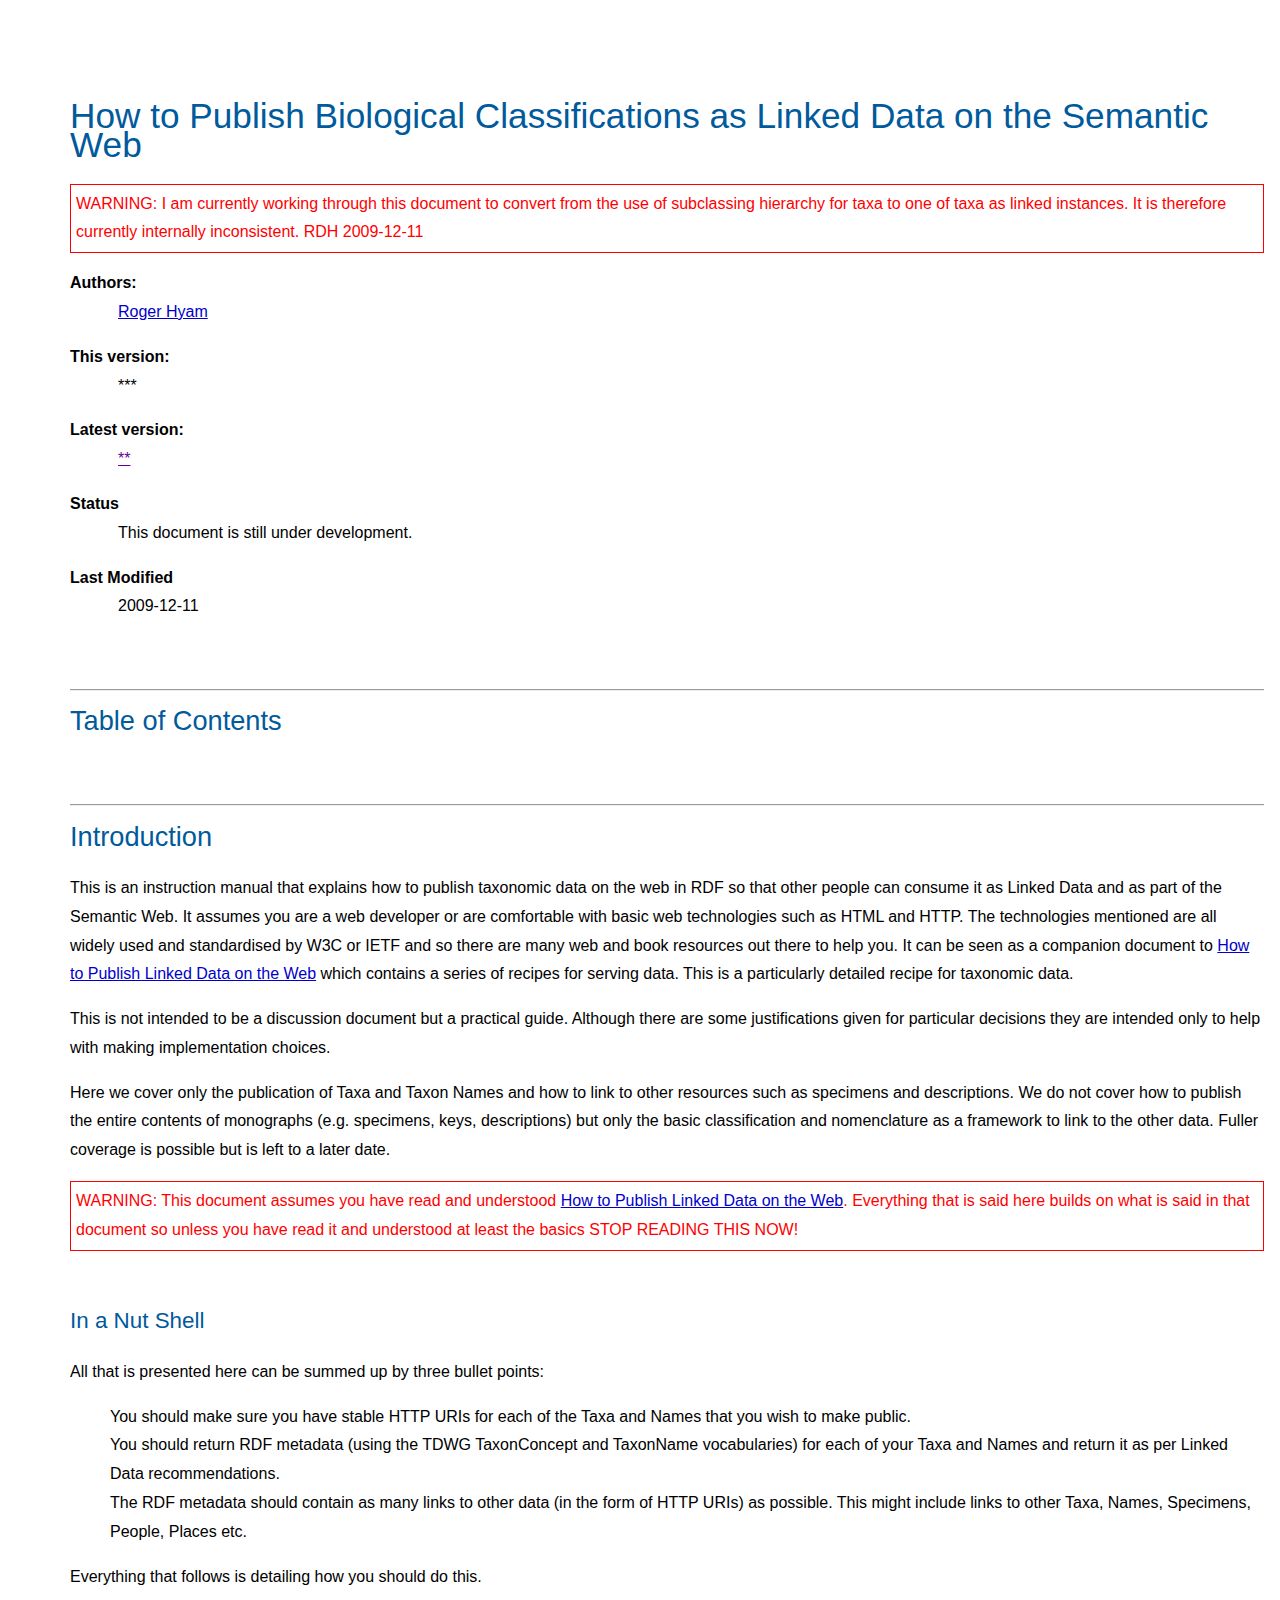
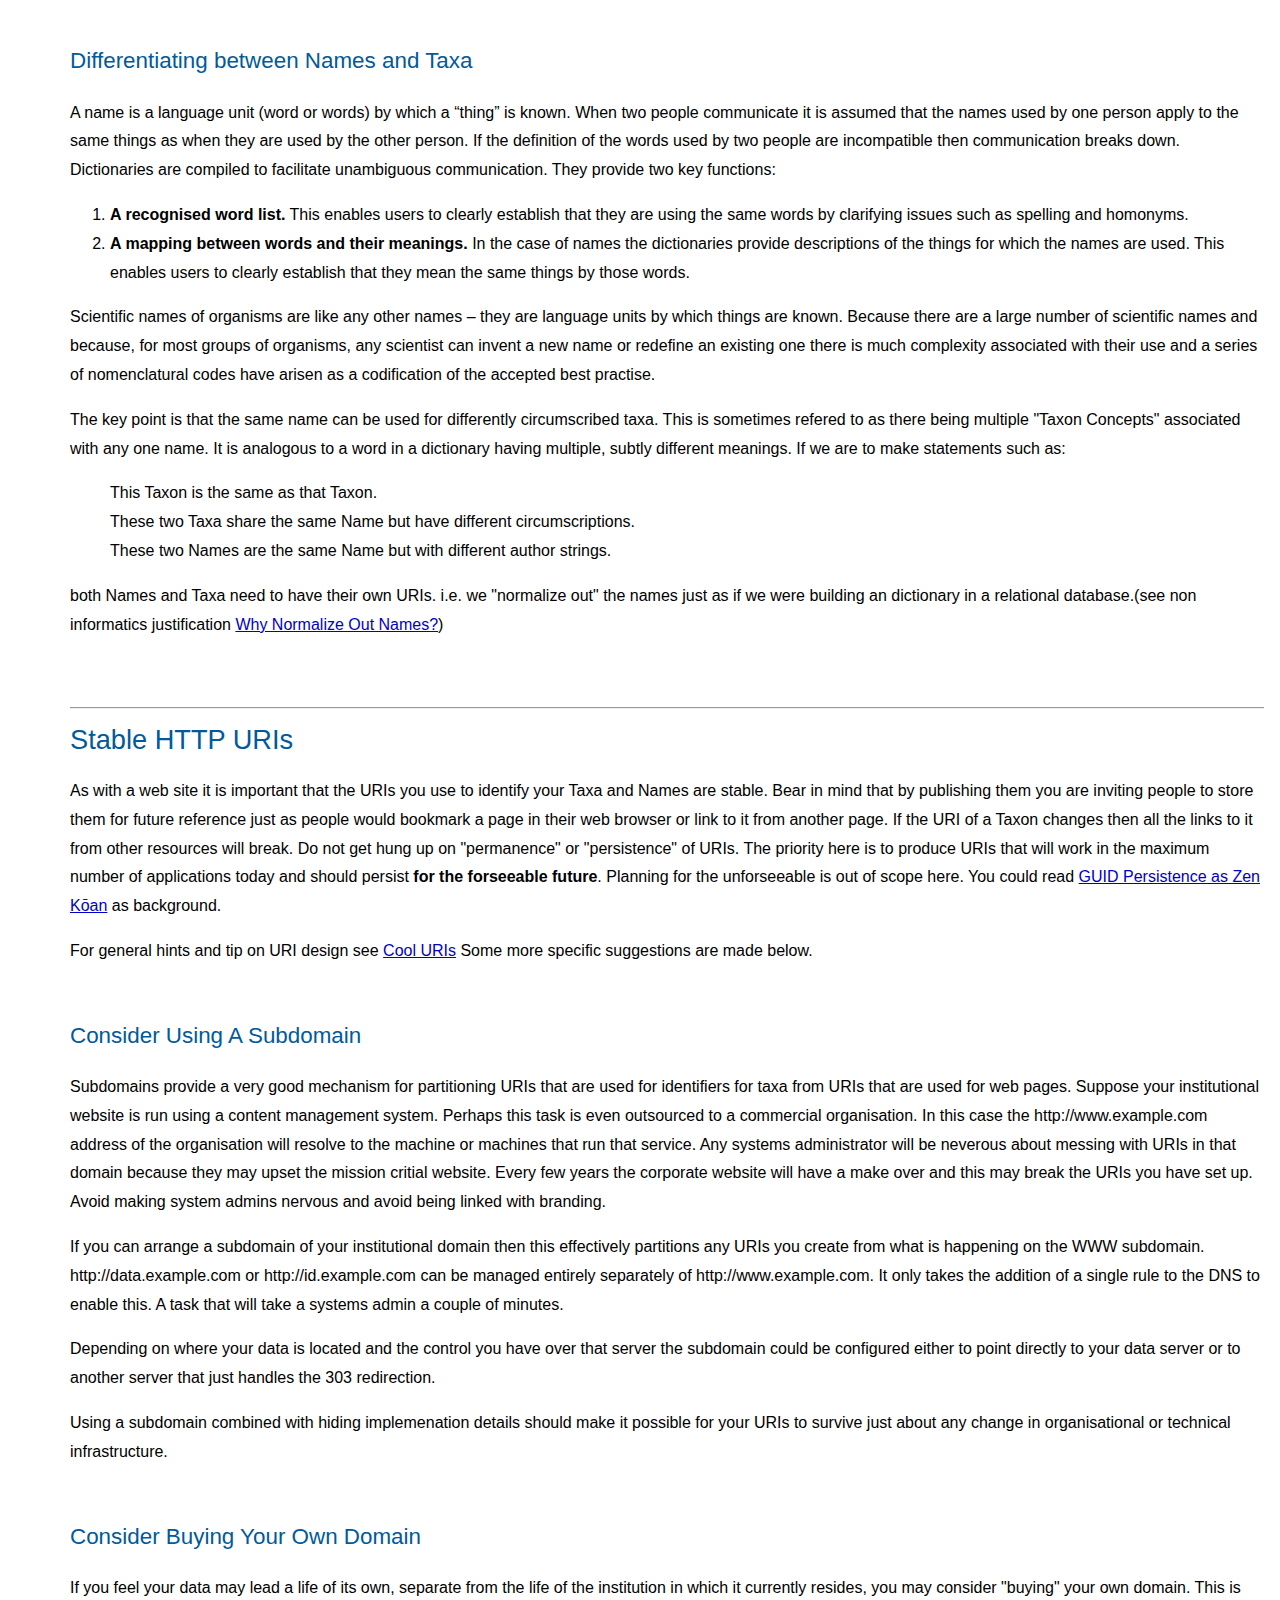
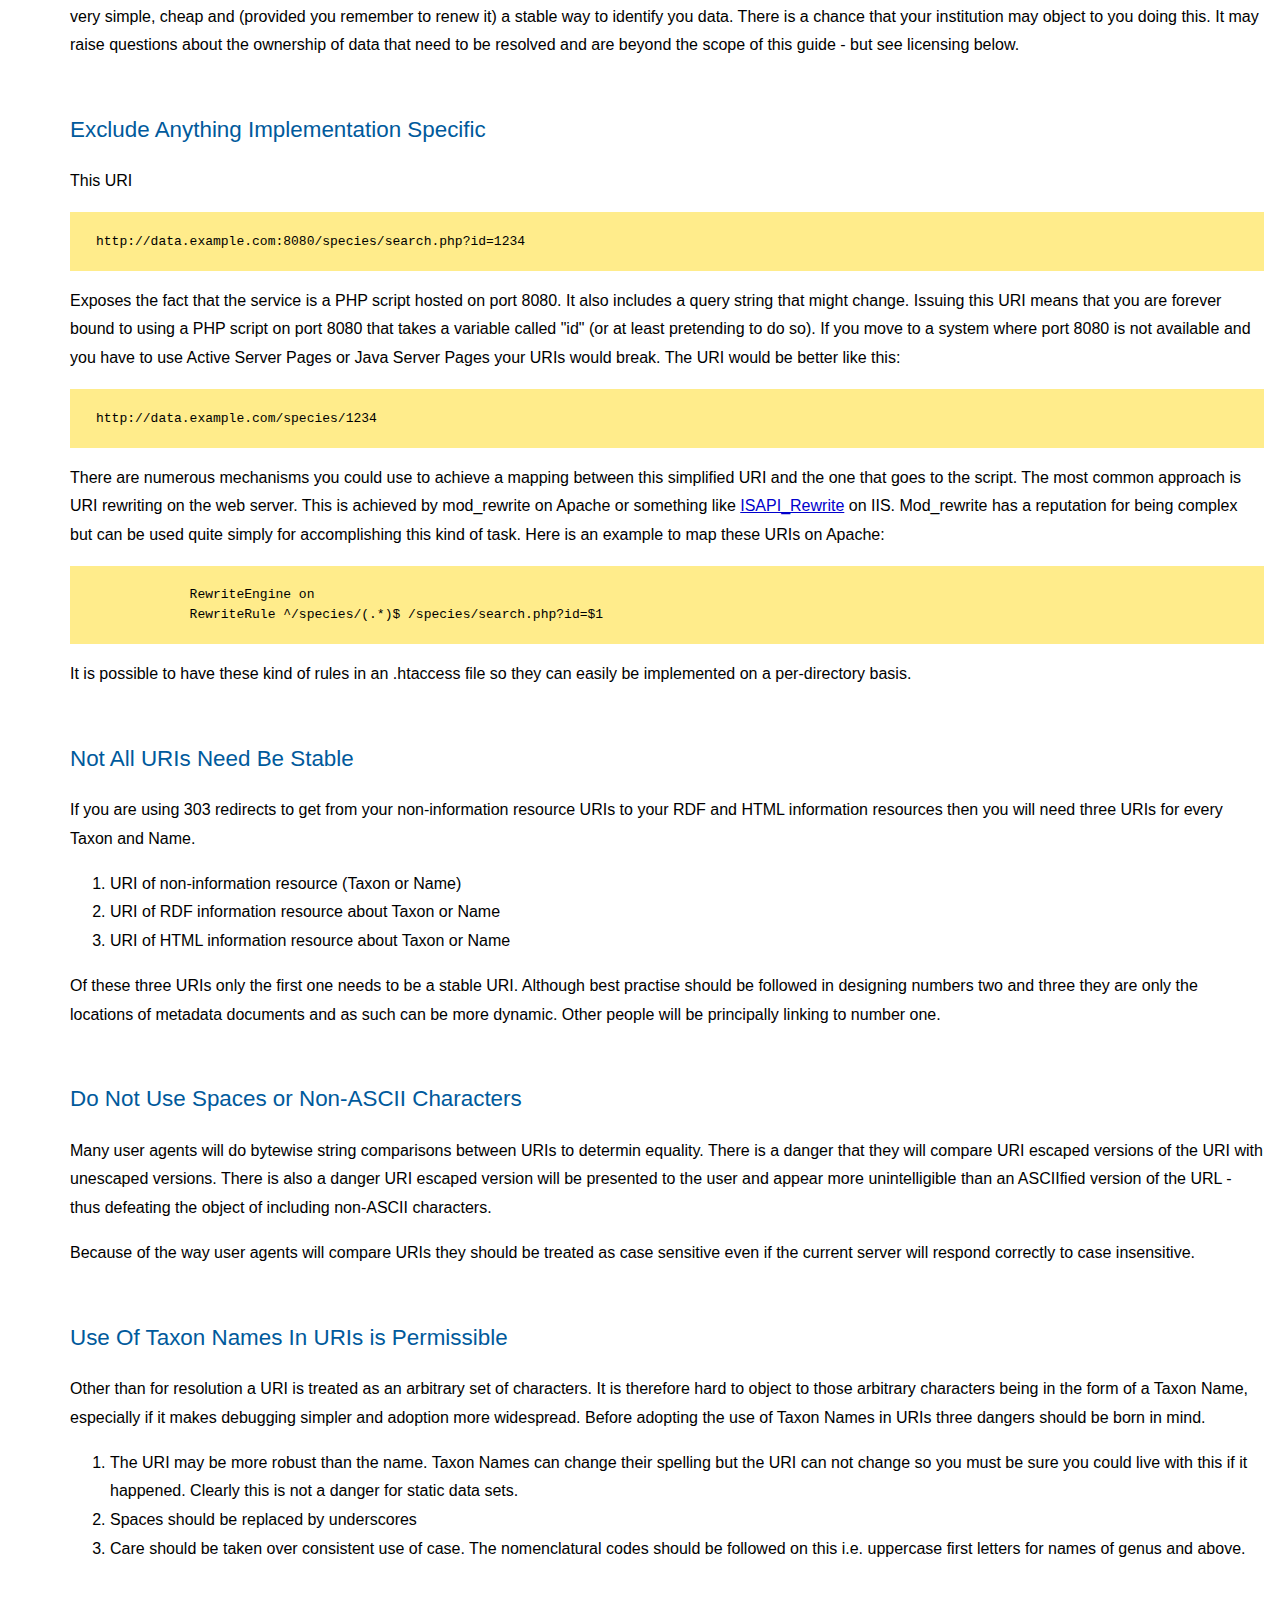
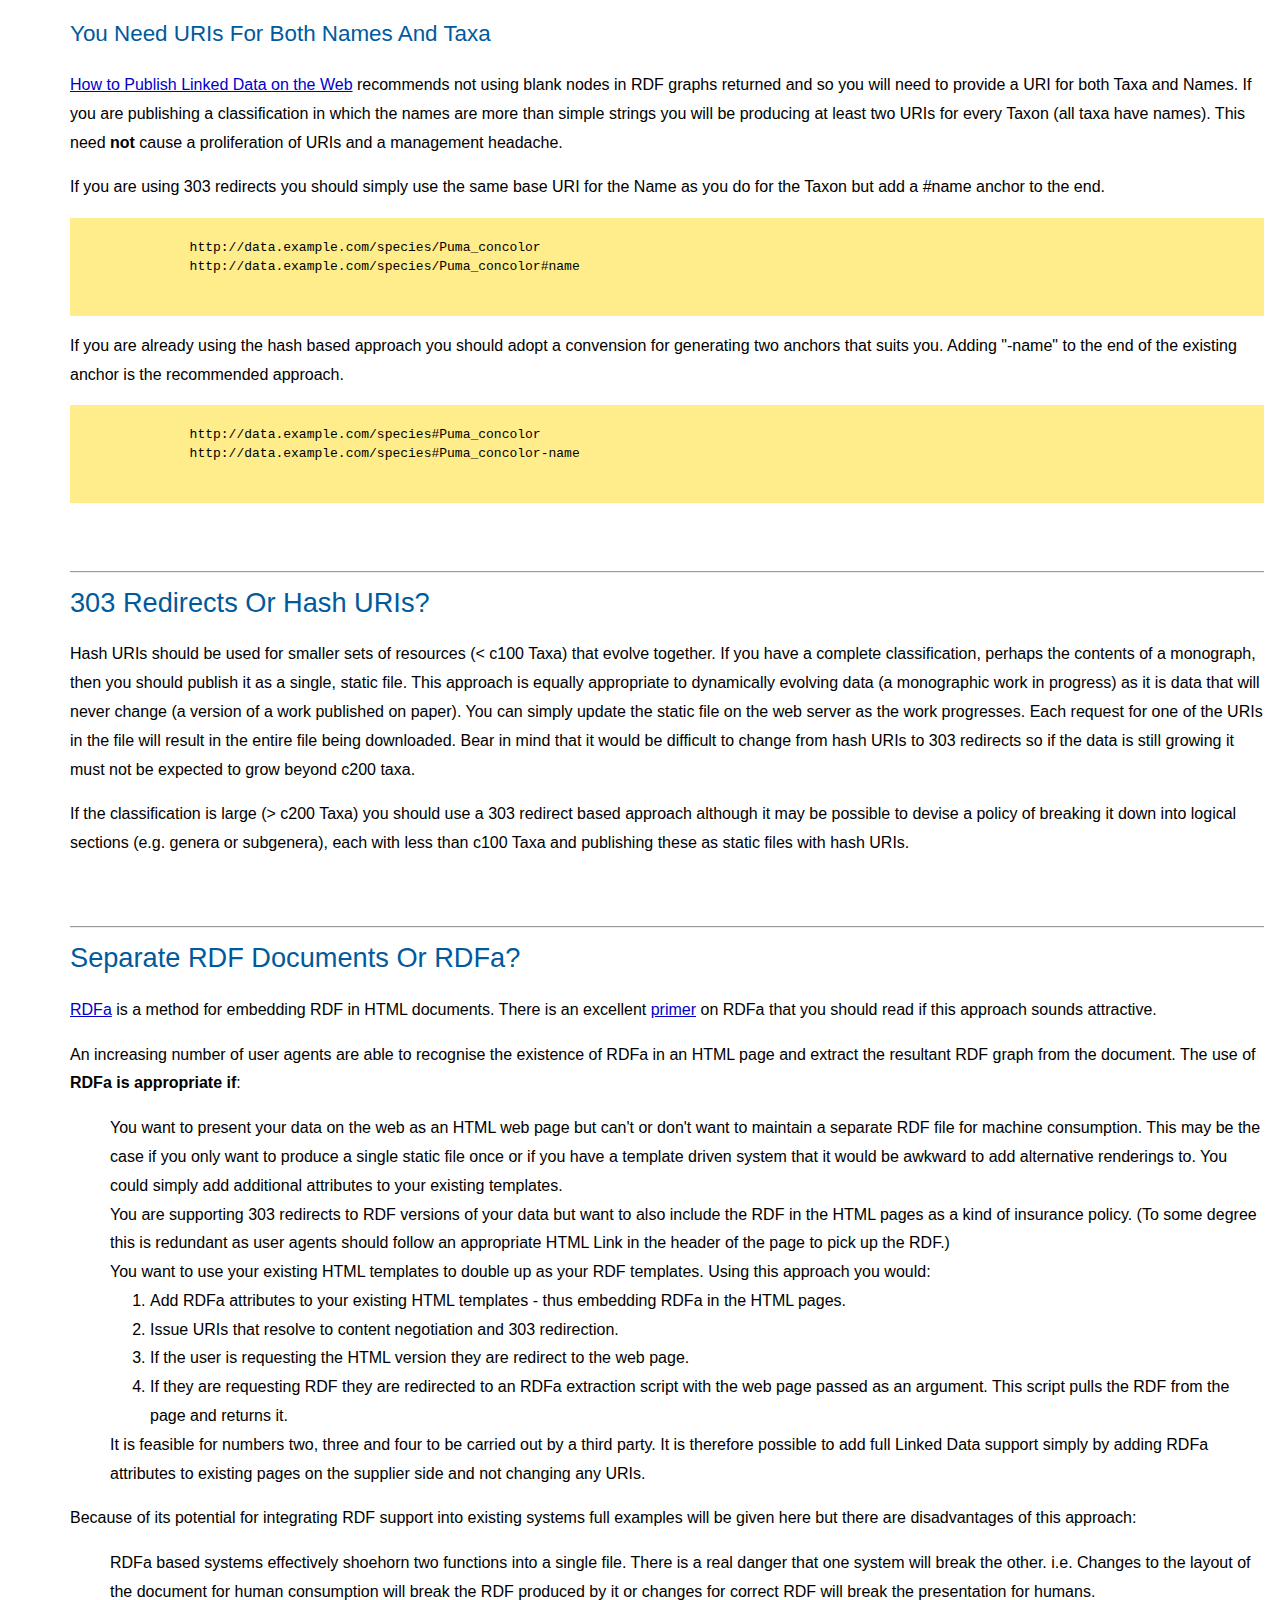
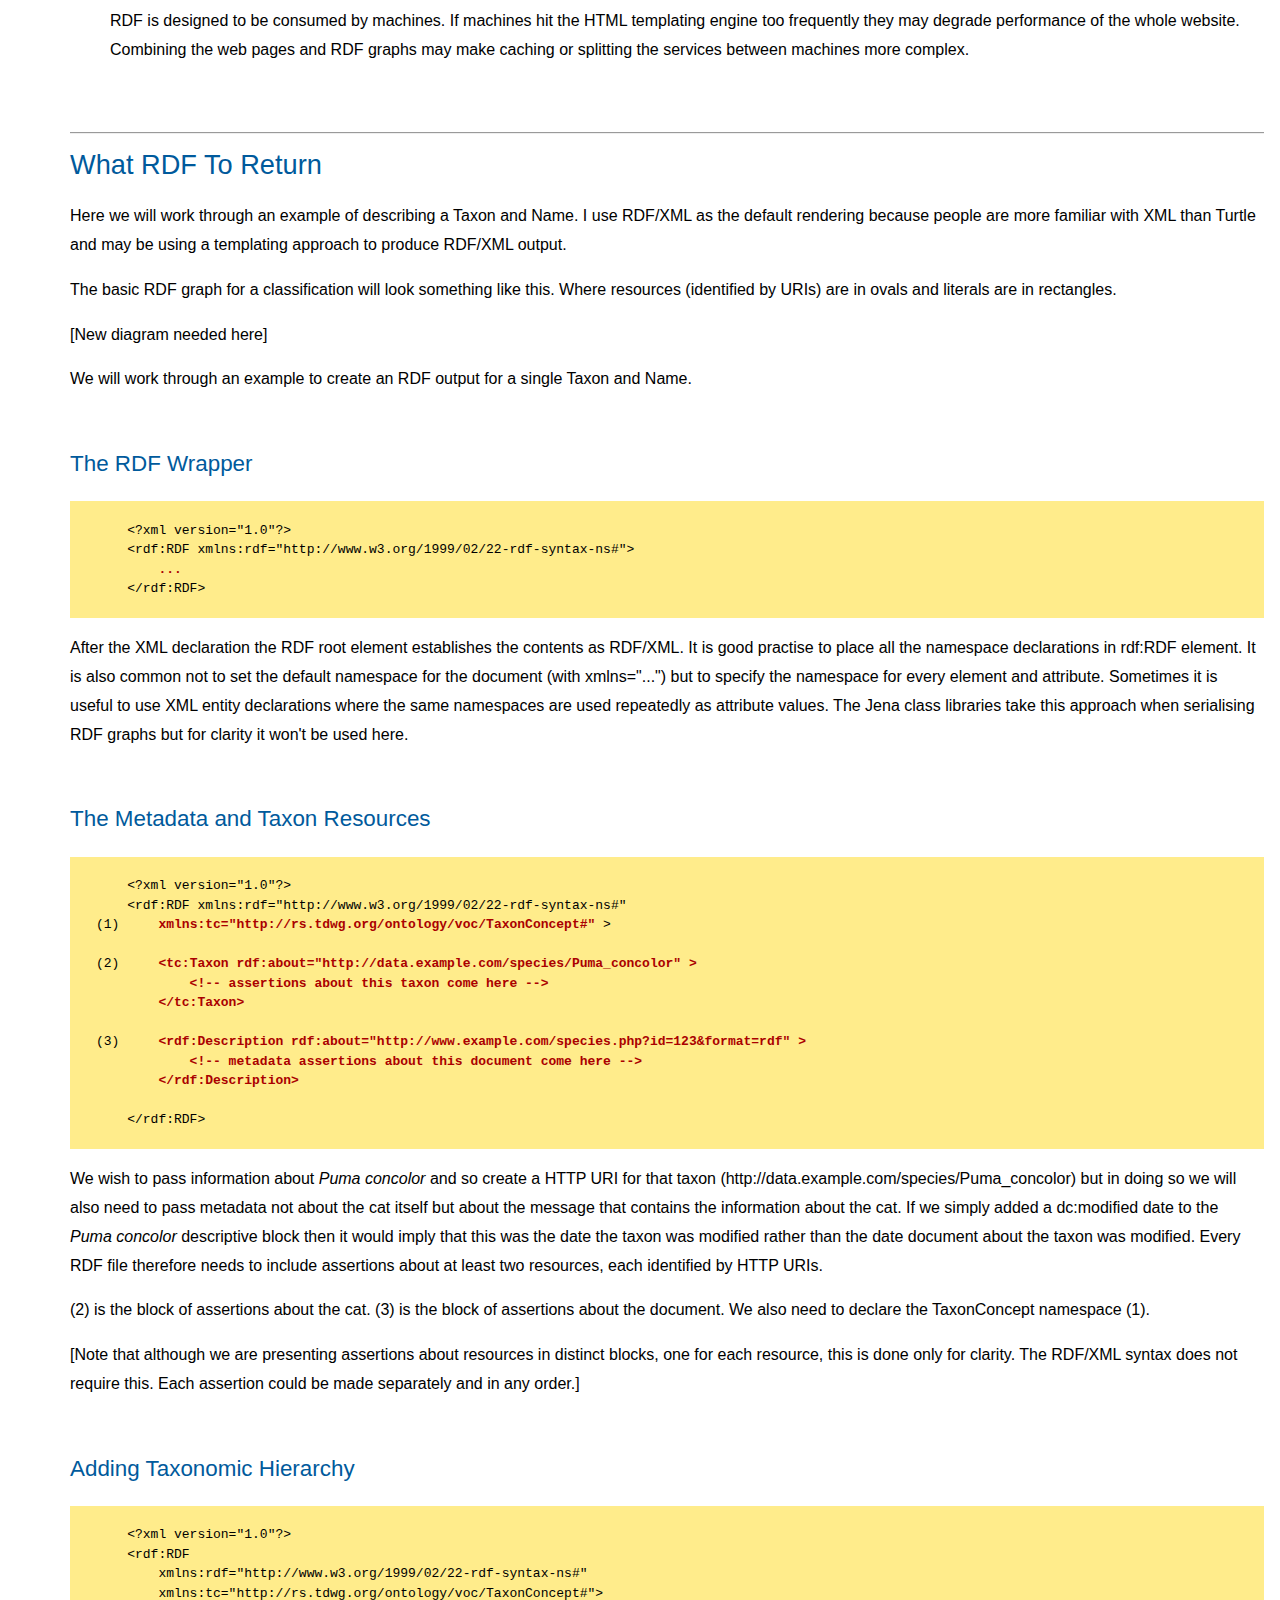
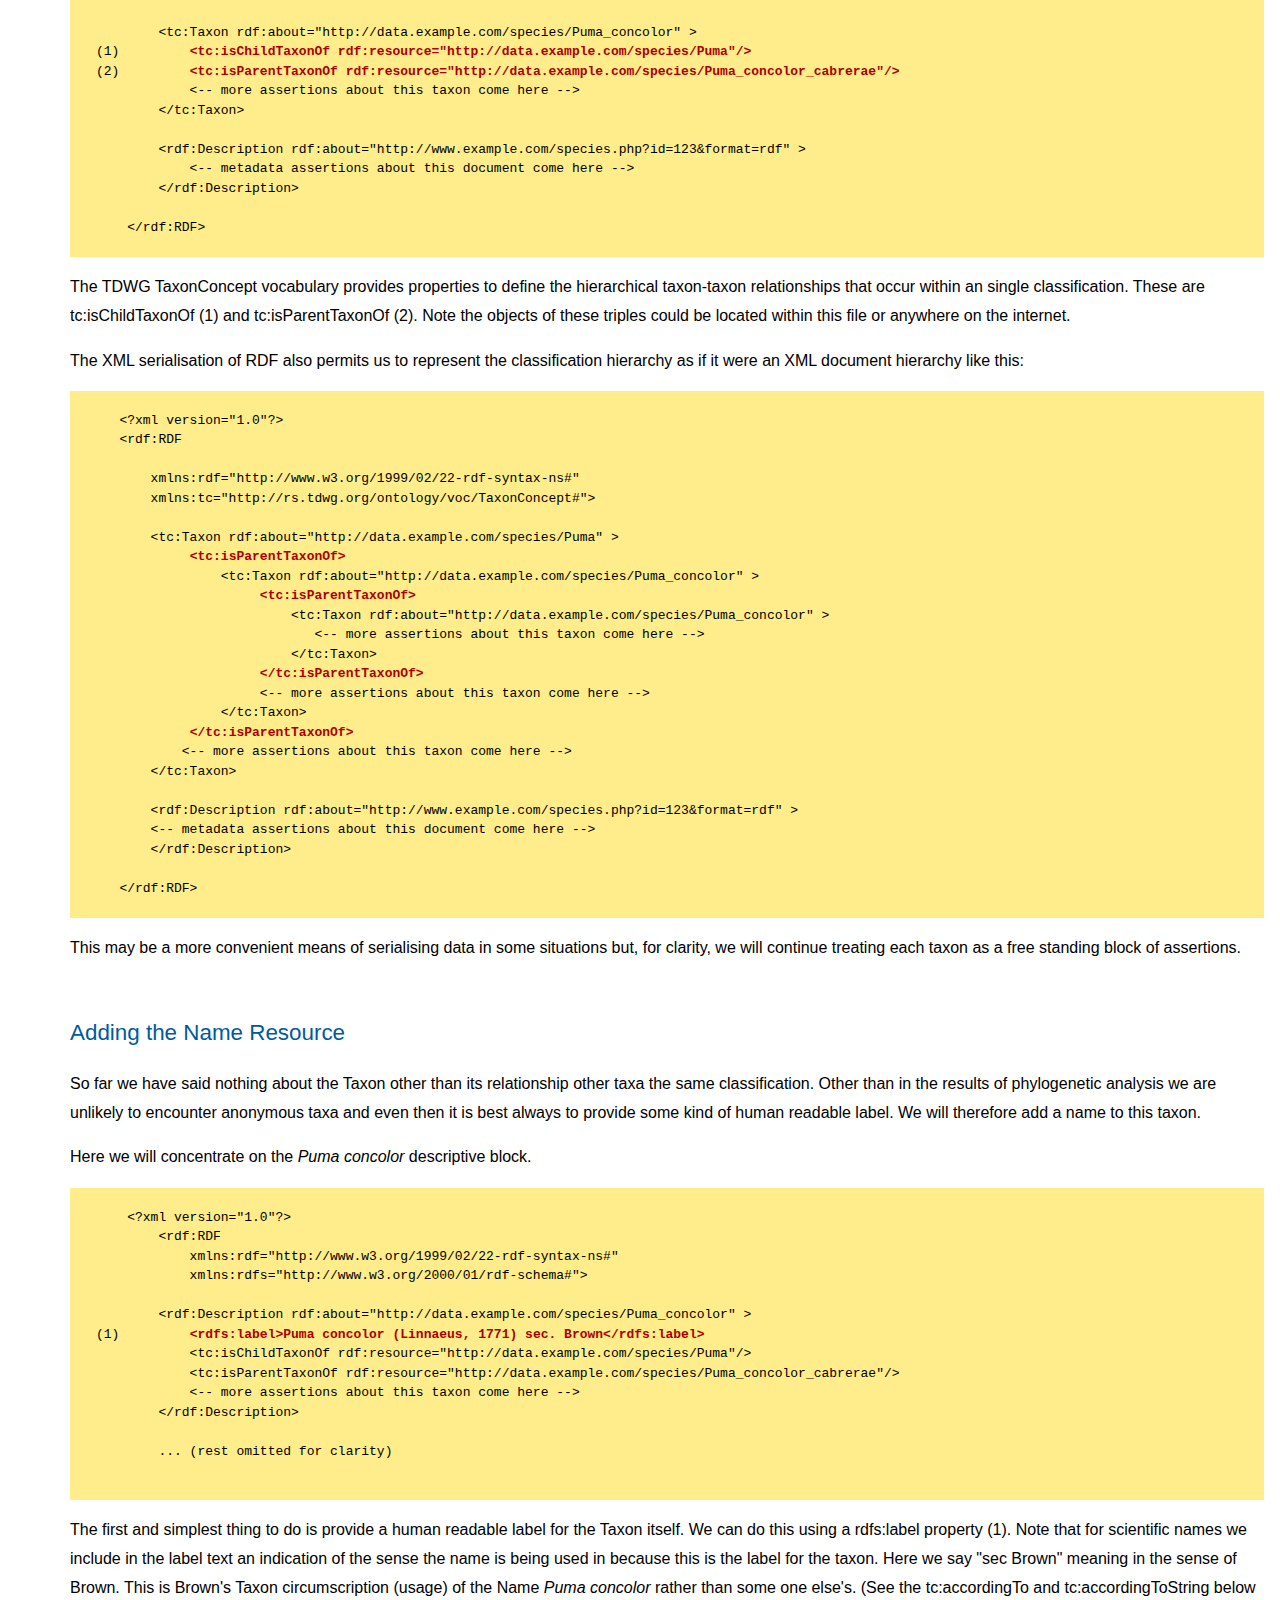
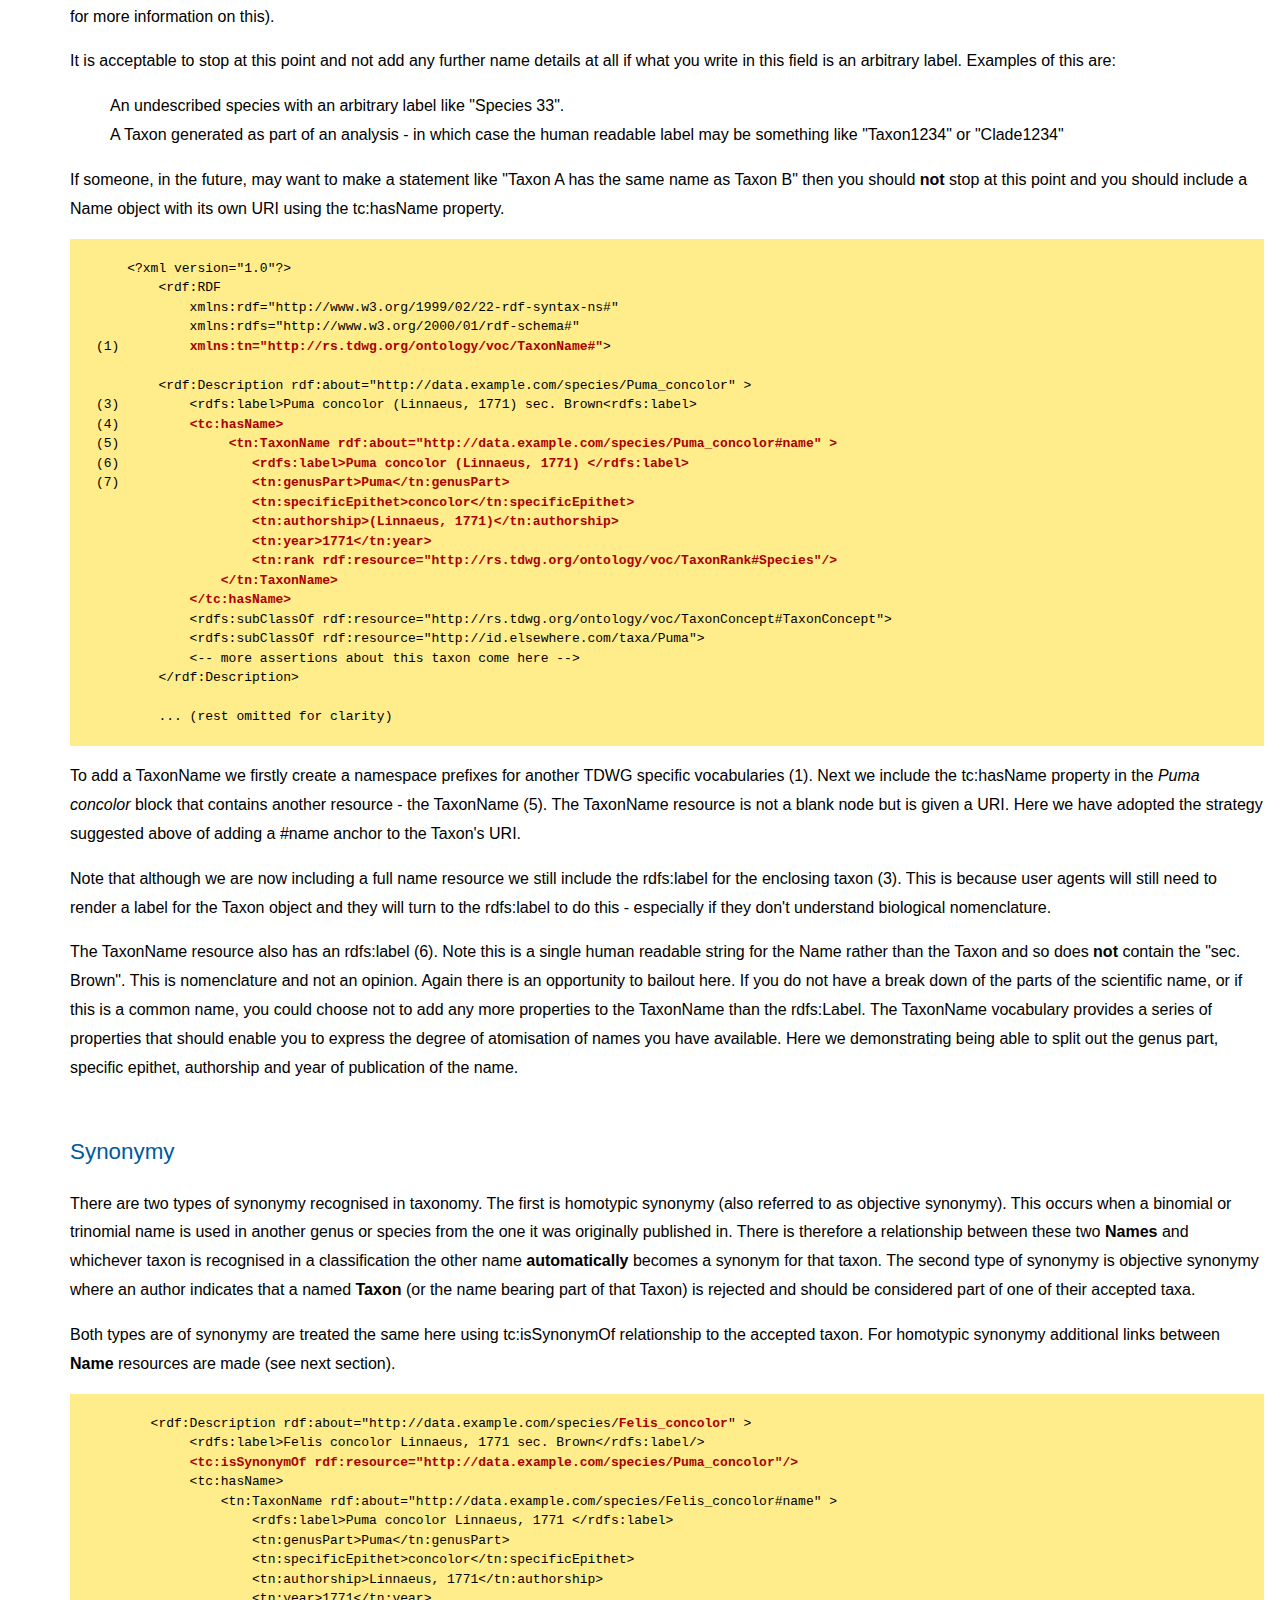
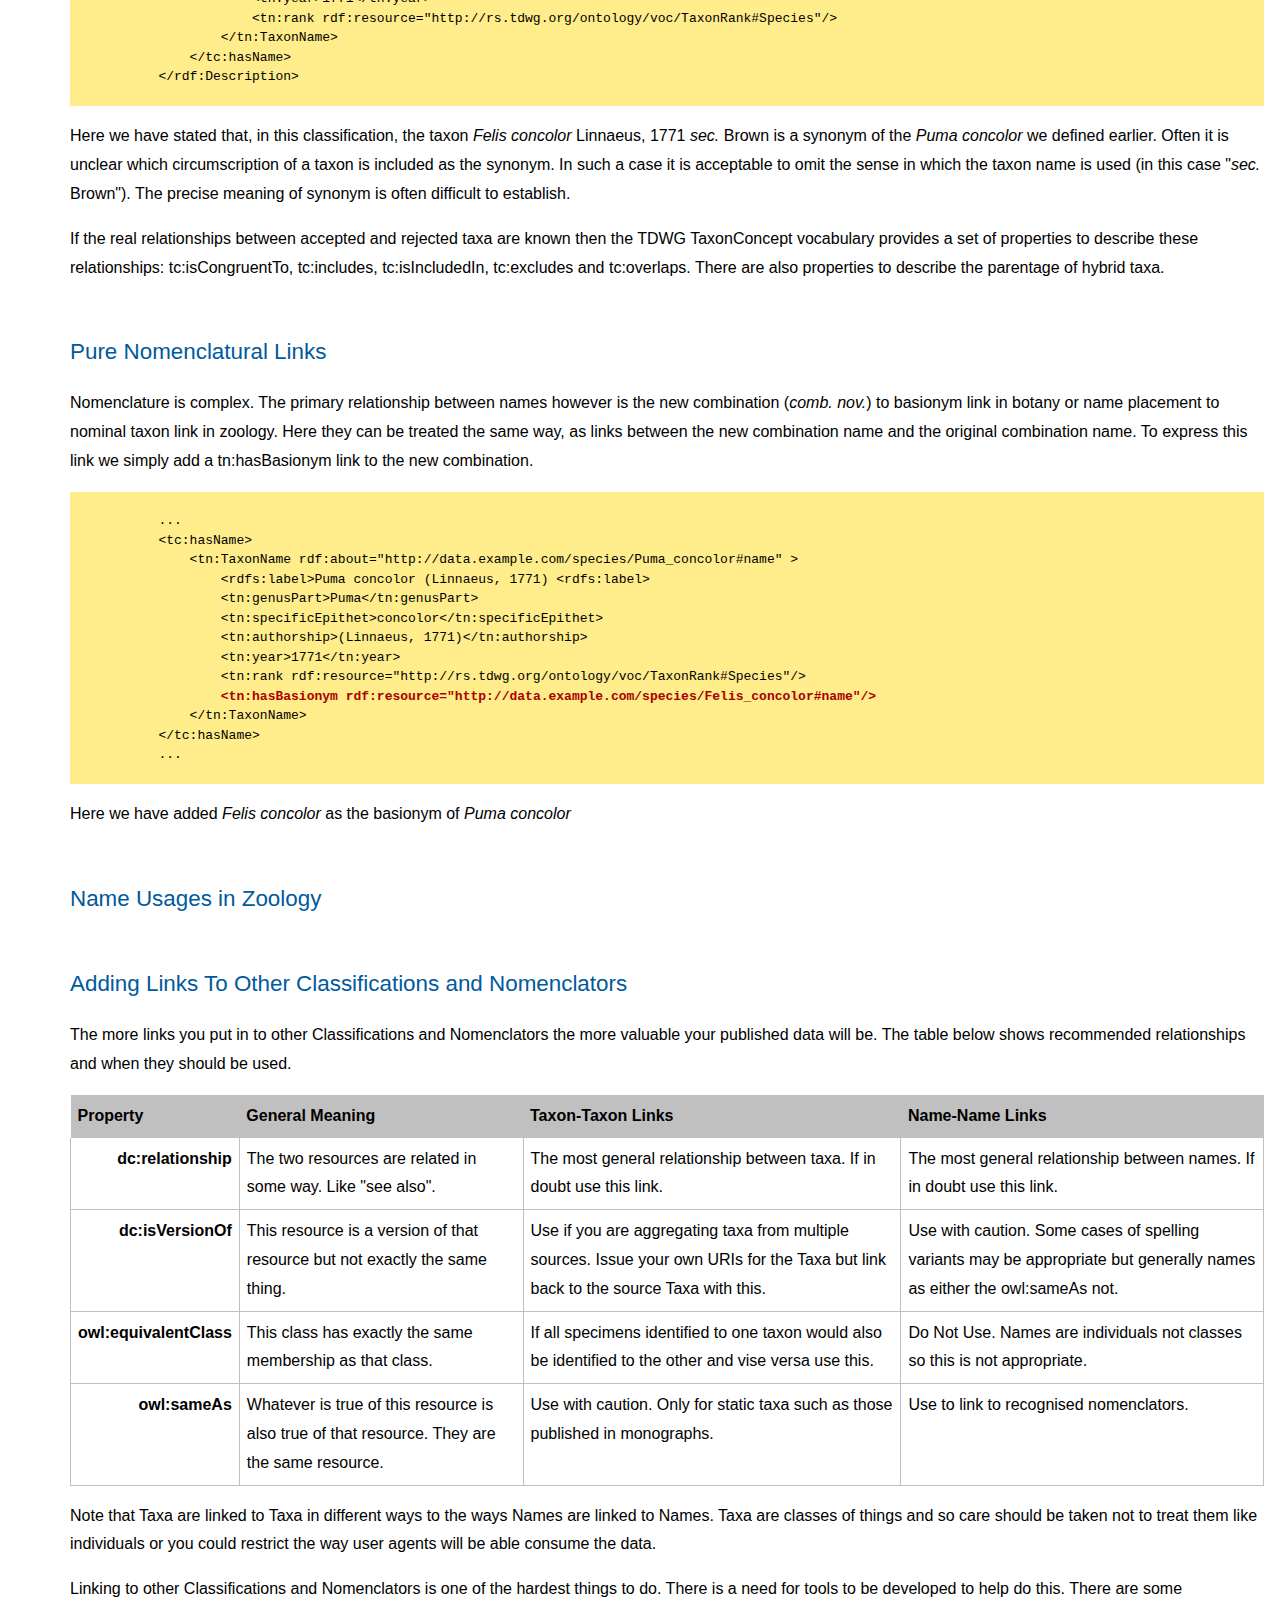
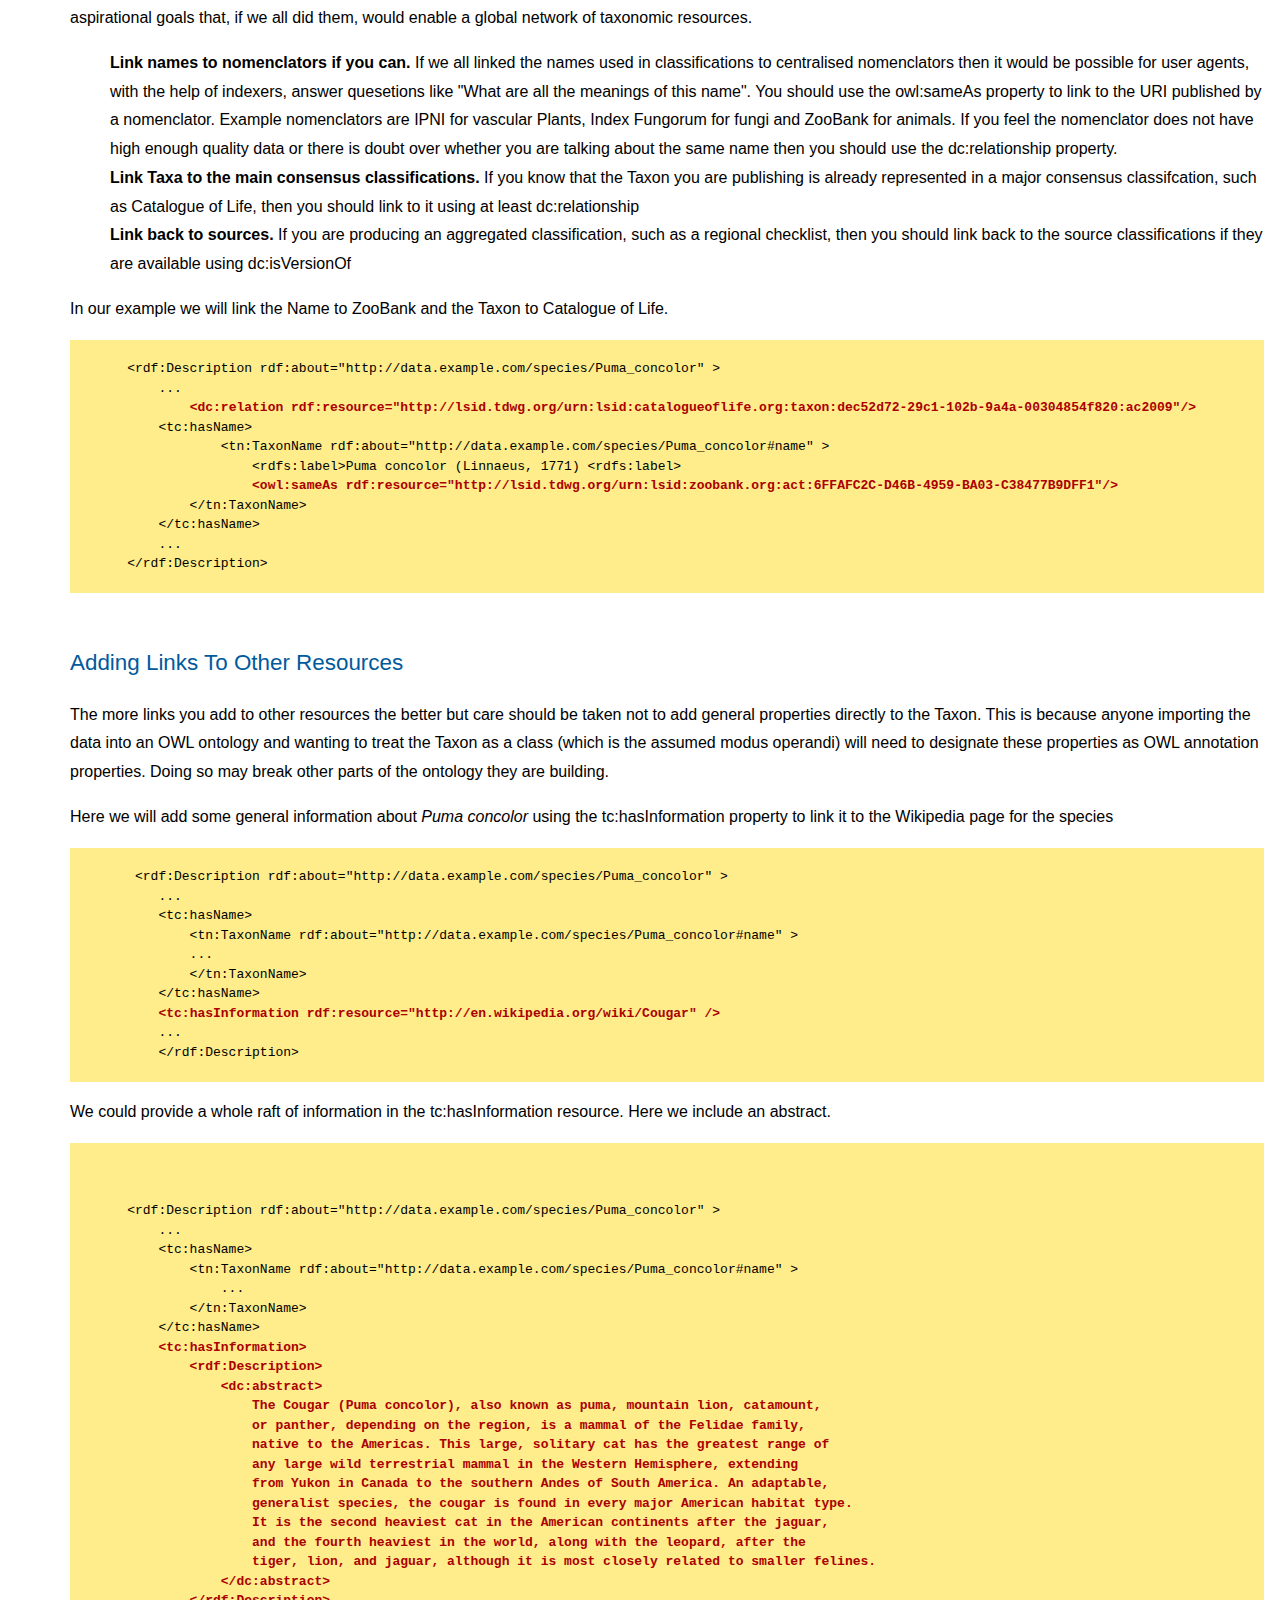
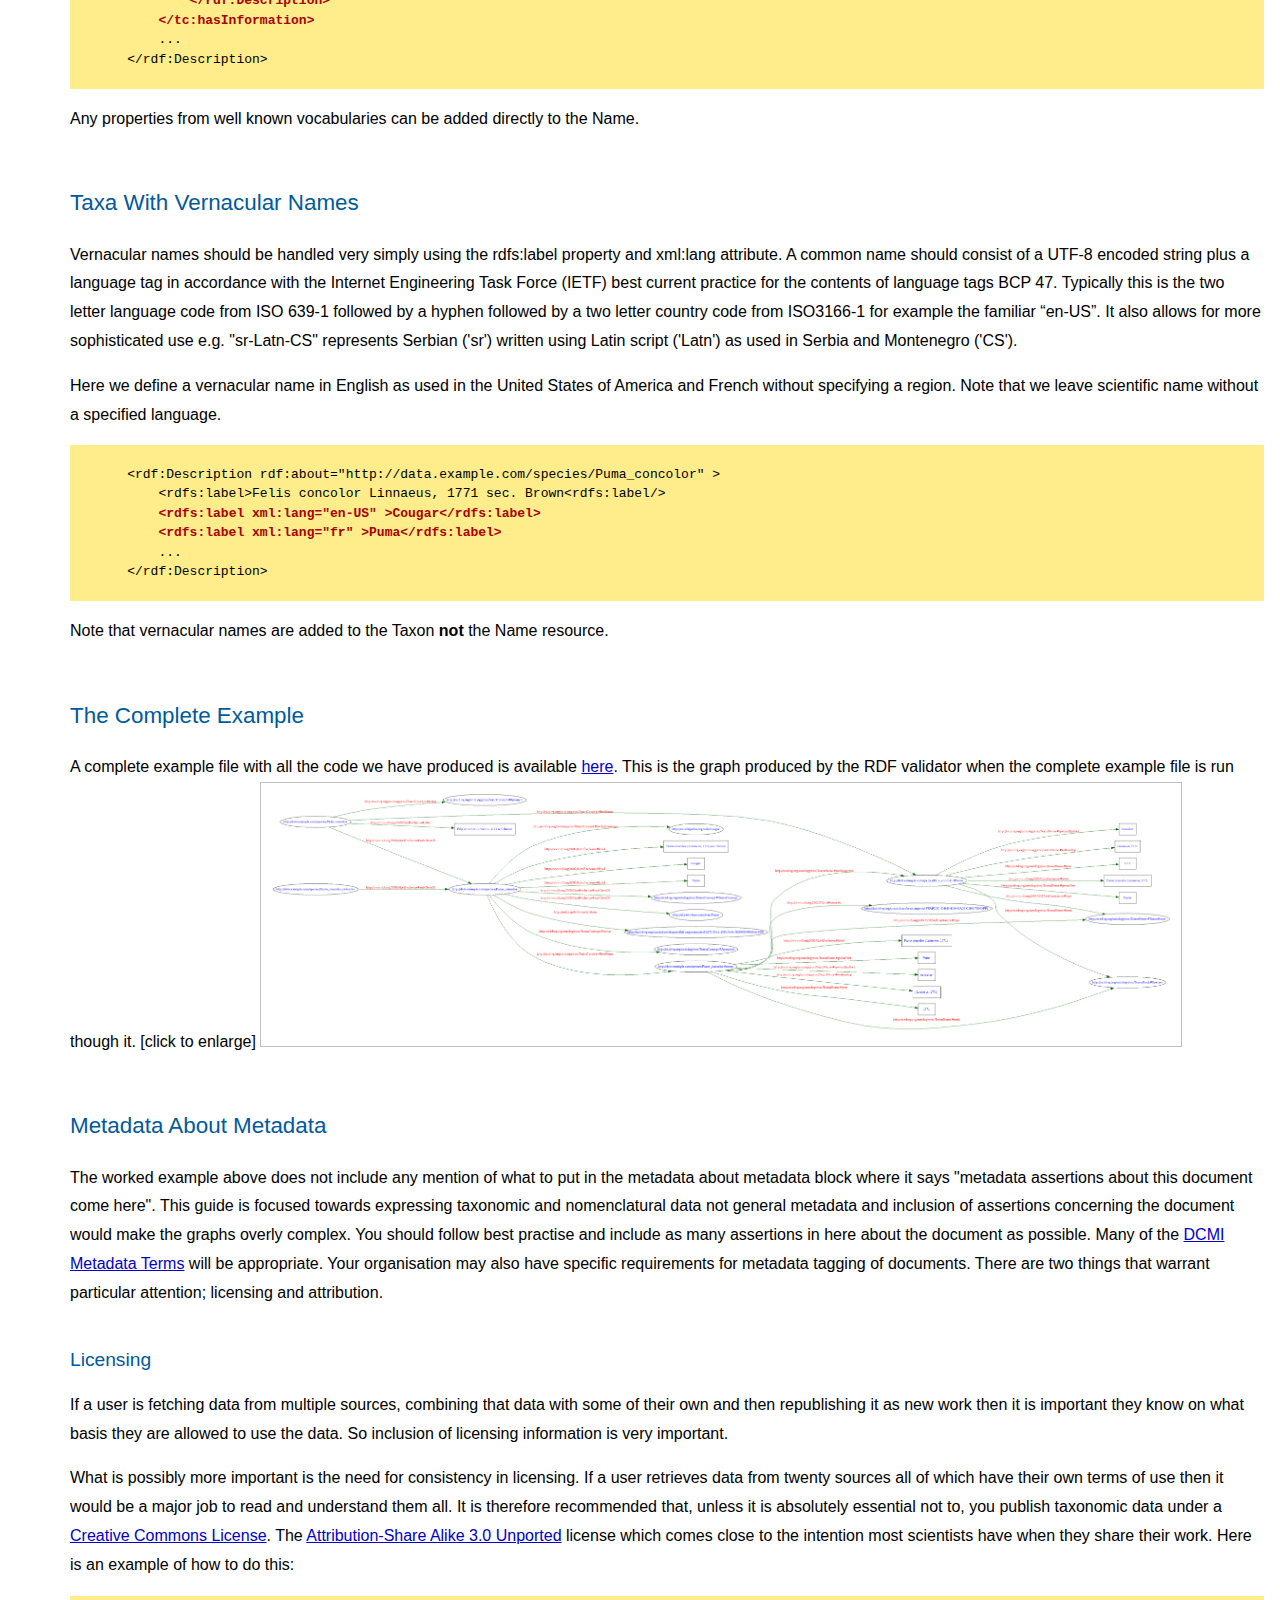
<file: docs/publishing_taxa/index.html>
<?xml version="1.0" encoding="UTF-8"?>
<!DOCTYPE html PUBLIC "-//W3C//DTD XHTML+RDFa 1.0//EN"
    "http://www.w3.org/MarkUp/DTD/xhtml-rdfa-1.dtd"
>

<html xmlns="http://www.w3.org/1999/xhtml" xmlns:rdf="http://www.w3.org/1999/02/22-rdf-syntax-ns#"
    xmlns:rdfs="http://www.w3.org/2000/01/rdf-schema#"
    xmlns:tc="http://rs.tdwg.org/ontology/voc/TaxonConcept#"
    xmlns:tn="http://rs.tdwg.org/ontology/voc/TaxonName#" xmlns:dc="http://purl.org/dc/terms/"
    xmlns:owl="http://www.w3.org/2002/07/owl#">
    <head>
        <title>How to Publish Biological Classifications as Linked Data on the Semantic Web</title>
        <style type="text/css">
            body {
                background: white fixed no-repeat left top;
                color: black;
                font-family: sans-serif;
                line-height: 1.8em;
                margin: 0;
                padding: 2em 1em 2em 70px;
            }
            a {
                background-color: transparent;
            }
            a:link {
                color: #00c;
            }
            a:visited {
                color: #609
            }
            a:active {
                color: #c00
            }
            a:link img, a:visited img {
                border: none;
            }
            h1, h2, h3, h4, h5, h6 {
                background: white;
                color: #005a9c;
                font-weight: normal;
                text-align: left;
            }
            h1 {
                clear: both;
                font-size: 220%;
                margin-top: 2em
            }
            h2 {
                border-top: 2px groove;
                font-size: 170%;
                margin-top: 2.5em;
                padding-top: 0.6em;
            }
            h3 {
                font-size: 140%;
                margin-top: 2.5em;
            }
            h4 {
                font-size: 120%;
                margin: 2em 0 0.5em;
            }
            .hide {
                display: none
            }
            pre {
                background-color: #ffec8b;
                color: black;
                font-family: monospace;
                line-height: 1.5em;
                padding: 1.5em 2em;
            }
            pre strong {
                color: #a00;
                font-weight: bold;
            }
            dt {
                font-weight: bold;
                margin: 1em 0 0 0;
            }
            dd {
                margin: 0 0 0 3em;
            }
            code, tt {
                font-family: monospace
            }
            ul.toc {
                list-style-type: none
            }
            @media Aural {
            h1, h2, h3 {
                stress: 20;
                richness: 90
            }
            .hide {
                speak: none
            }
            dt {
                pause-before: 20%
            }
            pre {
                speak-punctuation: code;
            }
            }
            table {
                text-align: left;
                border-collapse: collapse;
            }
            td, th {
                padding: 7px;
                vertical-align: top;
            }
            thead th {
                background-color: silver;
                text-align: left;
            }
            tbody th {
                text-align: right;
                background-color: white;
            }
            tbody td, tbody th {
                border-right: solid 1px silver;
                border-bottom: solid 1px silver;
            }
            tbody th {
                border-left: solid 1px silver;
            }
            .hidden {
                display: none;
            }
            #toc ul {
                list-style: none;
            }</style>
    </head>
    <body>

        <h1>How to Publish Biological Classifications as Linked Data on the Semantic Web</h1>


        <p style="border: solid 1px red; color: red; padding: 5px;"> WARNING: I am currently working
            through this document to convert from the use of subclassing hierarchy for taxa to one
            of taxa as linked instances. It is therefore currently internally inconsistent. RDH
            2009-12-11 </p>

        <dl>
            <dt>Authors:</dt>
            <dd>
                <a href="http://www.hyam.net/">Roger Hyam</a>
            </dd>
            <dt>This version:</dt>
            <dd> *** </dd>
            <dt>Latest version:</dt>
            <dd>
                <a href="">**</a>
            </dd>
            <dt>Status</dt>
            <dd>This document is still under development.</dd>
            <dt>Last Modified</dt>
            <dd>2009-12-11</dd>
        </dl>
        <h2>Table of Contents</h2>
        <div id="toc"/>
        <h2>Introduction</h2>
        <p> This is an instruction manual that explains how to publish taxonomic data on the web in
            RDF so that other people can consume it as Linked Data and as part of the Semantic Web.
            It assumes you are a web developer or are comfortable with basic web technologies such
            as HTML and HTTP. The technologies mentioned are all widely used and standardised by W3C
            or IETF and so there are many web and book resources out there to help you. It can be
            seen as a companion document to <a
                href="http://www4.wiwiss.fu-berlin.de/bizer/pub/LinkedDataTutorial/">How to Publish
                Linked Data on the Web</a> which contains a series of recipes for serving data. This
            is a particularly detailed recipe for taxonomic data.</p>
        <p>This is not intended to be a discussion document but a practical guide. Although there
            are some justifications given for particular decisions they are intended only to help
            with making implementation choices.</p>
        <p>Here we cover only the publication of Taxa and Taxon Names and how to link to other
            resources such as specimens and descriptions. We do not cover how to publish the entire
            contents of monographs (e.g. specimens, keys, descriptions) but only the basic
            classification and nomenclature as a framework to link to the other data. Fuller
            coverage is possible but is left to a later date.</p>
        <!-- WARNING -->
        <p style="border: solid 1px red; color: red; padding: 5px;">WARNING: This document assumes
            you have read and understood <a
                href="http://www4.wiwiss.fu-berlin.de/bizer/pub/LinkedDataTutorial/">How to Publish
                Linked Data on the Web</a>. Everything that is said here builds on what is said in
            that document so unless you have read it and understood at least the basics STOP READING
            THIS NOW!</p>
        <h3>In a Nut Shell</h3>
        <p>All that is presented here can be summed up by three bullet points:</p>
        <ul>
            <li>You should make sure you have stable HTTP URIs for each of the Taxa and Names that
                you wish to make public.</li>
            <li>You should return RDF metadata (using the TDWG TaxonConcept and TaxonName
                vocabularies) for each of your Taxa and Names and return it as per Linked Data
                recommendations.</li>
            <li>The RDF metadata should contain as many links to other data (in the form of HTTP
                URIs) as possible. This might include links to other Taxa, Names, Specimens, People,
                Places etc.</li>
        </ul>
        <p>Everything that follows is detailing how you should do this.</p>
        <h3>Differentiating between Names and Taxa</h3>
        <p>A name is a language unit (word or words) by which a “thing” is known. When two people
            communicate it is assumed that the names used by one person apply to the same things as
            when they are used by the other person. If the definition of the words used by two
            people are incompatible then communication breaks down. Dictionaries are compiled to
            facilitate unambiguous communication. They provide two key functions:</p>
        <ol>
            <li><strong>A recognised word list.</strong> This enables users to clearly establish
                that they are using the same words by clarifying issues such as spelling and
                homonyms. </li>
            <li><strong>A mapping between words and their meanings.</strong> In the case of names
                the dictionaries provide descriptions of the things for which the names are used.
                This enables users to clearly establish that they mean the same things by those
                words.</li>
        </ol>
        <p> Scientific names of organisms are like any other names – they are language units by
            which things are known. Because there are a large number of scientific names and
            because, for most groups of organisms, any scientist can invent a new name or redefine
            an existing one there is much complexity associated with their use and a series of
            nomenclatural codes have arisen as a codification of the accepted best practise.</p>
        <p>The key point is that the same name can be used for differently circumscribed taxa. This
            is sometimes refered to as there being multiple "Taxon Concepts" associated with any one
            name. It is analogous to a word in a dictionary having multiple, subtly different
            meanings. If we are to make statements such as:</p>
        <ul>
            <li>This Taxon is the same as that Taxon.</li>
            <li>These two Taxa share the same Name but have different circumscriptions.</li>
            <li>These two Names are the same Name but with different author strings.</li>
        </ul>
        <p>both Names and Taxa need to have their own URIs. i.e. we "normalize out" the names just
            as if we were building an dictionary in a relational database.(see non informatics
            justification <a href="#why_normalize">Why Normalize Out Names?</a>)</p>
        <h2>Stable HTTP URIs</h2>
        <p>As with a web site it is important that the URIs you use to identify your Taxa and Names
            are stable. Bear in mind that by publishing them you are inviting people to store them
            for future reference just as people would bookmark a page in their web browser or link
            to it from another page. If the URI of a Taxon changes then all the links to it from
            other resources will break. Do not get hung up on "permanence" or "persistence" of URIs.
            The priority here is to produce URIs that will work in the maximum number of
            applications today and should persist <strong>for the forseeable future</strong>.
            Planning for the unforseeable is out of scope here. You could read <a
                href="http://www.hyam.net/blog/archives/346">GUID Persistence as Zen Kōan</a> as
            background.</p>
        <p>For general hints and tip on URI design see <a
                href="http://www.dfki.uni-kl.de/~sauermann/2006/11/cooluris/#cooluris">Cool URIs</a>
            Some more specific suggestions are made below.</p>
        <h3>Consider Using A Subdomain</h3>
        <p>Subdomains provide a very good mechanism for partitioning URIs that are used for
            identifiers for taxa from URIs that are used for web pages. Suppose your institutional
            website is run using a content management system. Perhaps this task is even outsourced
            to a commercial organisation. In this case the http://www.example.com address of the
            organisation will resolve to the machine or machines that run that service. Any systems
            administrator will be neverous about messing with URIs in that domain because they may
            upset the mission critial website. Every few years the corporate website will have a
            make over and this may break the URIs you have set up. Avoid making system admins
            nervous and avoid being linked with branding.</p>
        <p>If you can arrange a subdomain of your institutional domain then this effectively
            partitions any URIs you create from what is happening on the WWW subdomain.
            http://data.example.com or http://id.example.com can be managed entirely separately of
            http://www.example.com. It only takes the addition of a single rule to the DNS to enable
            this. A task that will take a systems admin a couple of minutes.</p>
        <p>Depending on where your data is located and the control you have over that server the
            subdomain could be configured either to point directly to your data server or to another
            server that just handles the 303 redirection.</p>
        <p>Using a subdomain combined with hiding implemenation details should make it possible for
            your URIs to survive just about any change in organisational or technical
            infrastructure. </p>
        <h3>Consider Buying Your Own Domain</h3>
        <p>If you feel your data may lead a life of its own, separate from the life of the
            institution in which it currently resides, you may consider "buying" your own domain.
            This is very simple, cheap and (provided you remember to renew it) a stable way to
            identify you data. There is a chance that your institution may object to you doing this.
            It may raise questions about the ownership of data that need to be resolved and are
            beyond the scope of this guide - but see licensing below.</p>
        <h3>Exclude Anything Implementation Specific</h3>
        <p>This URI</p>
        <pre>http://data.example.com:8080/species/search.php?id=1234</pre>
        <p>Exposes the fact that the service is a PHP script hosted on port 8080. It also includes a
            query string that might change. Issuing this URI means that you are forever bound to
            using a PHP script on port 8080 that takes a variable called "id" (or at least
            pretending to do so). If you move to a system where port 8080 is not available and you
            have to use Active Server Pages or Java Server Pages your URIs would break. The URI
            would be better like this:</p>
        <pre>http://data.example.com/species/1234</pre>
        <p>There are numerous mechanisms you could use to achieve a mapping between this simplified
            URI and the one that goes to the script. The most common approach is URI rewriting on
            the web server. This is achieved by mod_rewrite on Apache or something like <a
                href="http://www.isapirewrite.com/">ISAPI_Rewrite</a> on IIS. Mod_rewrite has a
            reputation for being complex but can be used quite simply for accomplishing this kind of
            task. Here is an example to map these URIs on Apache:</p>
        <pre>
            RewriteEngine on
            RewriteRule ^/species/(.*)$ /species/search.php?id=$1</pre>
        <p>It is possible to have these kind of rules in an .htaccess file so they can easily be
            implemented on a per-directory basis.</p>
        <h3>Not All URIs Need Be Stable</h3>
        <p>If you are using 303 redirects to get from your non-information resource URIs to your RDF
            and HTML information resources then you will need three URIs for every Taxon and
            Name.</p>
        <ol>
            <li>URI of non-information resource (Taxon or Name)</li>
            <li>URI of RDF information resource about Taxon or Name</li>
            <li>URI of HTML information resource about Taxon or Name</li>
        </ol>
        <p>Of these three URIs only the first one needs to be a stable URI. Although best practise
            should be followed in designing numbers two and three they are only the locations of
            metadata documents and as such can be more dynamic. Other people will be principally
            linking to number one.</p>
        <h3>Do Not Use Spaces or Non-ASCII Characters</h3>
        <p>Many user agents will do bytewise string comparisons between URIs to determin equality.
            There is a danger that they will compare URI escaped versions of the URI with unescaped
            versions. There is also a danger URI escaped version will be presented to the user and
            appear more unintelligible than an ASCIIfied version of the URL - thus defeating the
            object of including non-ASCII characters.</p>
        <p>Because of the way user agents will compare URIs they should be treated as case sensitive
            even if the current server will respond correctly to case insensitive.</p>
        <h3>Use Of Taxon Names In URIs is Permissible</h3>
        <p>Other than for resolution a URI is treated as an arbitrary set of characters. It is
            therefore hard to object to those arbitrary characters being in the form of a Taxon
            Name, especially if it makes debugging simpler and adoption more widespread. Before
            adopting the use of Taxon Names in URIs three dangers should be born in mind.</p>
        <ol>
            <li>The URI may be more robust than the name. Taxon Names can change their spelling but
                the URI can not change so you must be sure you could live with this if it happened.
                Clearly this is not a danger for static data sets.</li>
            <li>Spaces should be replaced by underscores</li>
            <li>Care should be taken over consistent use of case. The nomenclatural codes should be
                followed on this i.e. uppercase first letters for names of genus and above.</li>
        </ol>
        <h3>You Need URIs For Both Names And Taxa</h3>
        <p><a href="http://www4.wiwiss.fu-berlin.de/bizer/pub/LinkedDataTutorial/">How to Publish
                Linked Data on the Web</a> recommends not using blank nodes in RDF graphs returned
            and so you will need to provide a URI for both Taxa and Names. If you are publishing a
            classification in which the names are more than simple strings you will be producing at
            least two URIs for every Taxon (all taxa have names). This need <strong>not</strong>
            cause a proliferation of URIs and a management headache.</p>
        <p>If you are using 303 redirects you should simply use the same base URI for the Name as
            you do for the Taxon but add a #name anchor to the end.</p>
        <pre>
            http://data.example.com/species/Puma_concolor
            http://data.example.com/species/Puma_concolor#name
        </pre>
        <p>If you are already using the hash based approach you should adopt a convension for
            generating two anchors that suits you. Adding "-name" to the end of the existing anchor
            is the recommended approach.</p>
        <pre>
            http://data.example.com/species#Puma_concolor
            http://data.example.com/species#Puma_concolor-name
        </pre>
        <h2>303 Redirects Or Hash URIs?</h2>
        <p> Hash URIs should be used for smaller sets of resources (&lt; c100 Taxa) that evolve
            together. If you have a complete classification, perhaps the contents of a monograph,
            then you should publish it as a single, static file. This approach is equally
            appropriate to dynamically evolving data (a monographic work in progress) as it is data
            that will never change (a version of a work published on paper). You can simply update
            the static file on the web server as the work progresses. Each request for one of the
            URIs in the file will result in the entire file being downloaded. Bear in mind that it
            would be difficult to change from hash URIs to 303 redirects so if the data is still
            growing it must not be expected to grow beyond c200 taxa.</p>
        <p>If the classification is large (&gt; c200 Taxa) you should use a 303 redirect based
            approach although it may be possible to devise a policy of breaking it down into logical
            sections (e.g. genera or subgenera), each with less than c100 Taxa and publishing these
            as static files with hash URIs.</p>
        <h2>Separate RDF Documents Or RDFa?</h2>
        <p><a href="http://www.w3.org/TR/rdfa-syntax/">RDFa</a> is a method for embedding RDF in
            HTML documents. There is an excellent <a href="http://www.w3.org/TR/xhtml-rdfa-primer/"
                >primer</a> on RDFa that you should read if this approach sounds attractive.</p>
        <p>An increasing number of user agents are able to recognise the existence of RDFa in an
            HTML page and extract the resultant RDF graph from the document. The use of <strong>RDFa
                is appropriate if</strong>:</p>
        <ul>
            <li>You want to present your data on the web as an HTML web page but can't or don't want
                to maintain a separate RDF file for machine consumption. This may be the case if you
                only want to produce a single static file once or if you have a template driven
                system that it would be awkward to add alternative renderings to. You could simply
                add additional attributes to your existing templates.</li>
            <li>You are supporting 303 redirects to RDF versions of your data but want to also
                include the RDF in the HTML pages as a kind of insurance policy. (To some degree
                this is redundant as user agents should follow an appropriate HTML Link in the
                header of the page to pick up the RDF.)</li>
            <li>You want to use your existing HTML templates to double up as your RDF templates.
                Using this approach you would: <ol>
                    <li>Add RDFa attributes to your existing HTML templates - thus embedding RDFa in
                        the HTML pages.</li>
                    <li>Issue URIs that resolve to content negotiation and 303 redirection.</li>
                    <li>If the user is requesting the HTML version they are redirect to the web
                        page.</li>
                    <li>If they are requesting RDF they are redirected to an RDFa extraction script
                        with the web page passed as an argument. This script pulls the RDF from the
                        page and returns it.</li>
                </ol> It is feasible for numbers two, three and four to be carried out by a third
                party. It is therefore possible to add full Linked Data support simply by adding
                RDFa attributes to existing pages on the supplier side and not changing any
                URIs.</li>
        </ul>
        <p>Because of its potential for integrating RDF support into existing systems full examples
            will be given here but there are disadvantages of this approach:</p>
        <ul>
            <li>RDFa based systems effectively shoehorn two functions into a single file. There is a
                real danger that one system will break the other. i.e. Changes to the layout of the
                document for human consumption will break the RDF produced by it or changes for
                correct RDF will break the presentation for humans.</li>
            <li>RDF is designed to be consumed by machines. If machines hit the HTML templating
                engine too frequently they may degrade performance of the whole website. Combining
                the web pages and RDF graphs may make caching or splitting the services between
                machines more complex.</li>
        </ul>
        <!-- What RDF -->
        <h2>What RDF To Return</h2>
        <p>Here we will work through an example of describing a Taxon and Name. I use RDF/XML as the
            default rendering because people are more familiar with XML than Turtle and may be using
            a templating approach to produce RDF/XML output.</p>
        <p>The basic RDF graph for a classification will look something like this. Where resources
            (identified by URIs) are in ovals and literals are in rectangles.</p>
        <p> [New diagram needed here] </p>
        <p>We will work through an example to create an RDF output for a single Taxon and Name.</p>


        <!-- RDF Wrapper -->

        <h3>The RDF Wrapper</h3>
        <pre>
    &lt;?xml version="1.0"?&gt;
    &lt;rdf:RDF xmlns:rdf="http://www.w3.org/1999/02/22-rdf-syntax-ns#"&gt;
        <strong>...</strong>
    &lt;/rdf:RDF&gt;</pre>
        <p>After the XML declaration the RDF root element establishes the contents as RDF/XML. It is
            good practise to place all the namespace declarations in rdf:RDF element. It is also
            common not to set the default namespace for the document (with xmlns="...") but to
            specify the namespace for every element and attribute. Sometimes it is useful to use XML
            entity declarations where the same namespaces are used repeatedly as attribute values.
            The Jena class libraries take this approach when serialising RDF graphs but for clarity
            it won't be used here.</p>

        <!-- Metadata and Taxon Resources -->

        <h3>The Metadata and Taxon Resources</h3>
        <pre>
    &lt;?xml version="1.0"?&gt;
    &lt;rdf:RDF xmlns:rdf="http://www.w3.org/1999/02/22-rdf-syntax-ns#"
(1)     <strong>xmlns:tc="http://rs.tdwg.org/ontology/voc/TaxonConcept#"</strong> &gt;
        
(2)     <strong>&lt;tc:Taxon rdf:about="http://data.example.com/species/Puma_concolor" &gt;
            &lt;!-- assertions about this taxon come here --&gt;
        &lt;/tc:Taxon&gt;</strong>
        
(3)     <strong>&lt;rdf:Description rdf:about="http://www.example.com/species.php?id=123&amp;format=rdf" &gt;
            &lt;!-- metadata assertions about this document come here --&gt;
        &lt;/rdf:Description&gt; </strong>      
        
    &lt;/rdf:RDF&gt;</pre>
        <p>We wish to pass information about <i>Puma concolor</i> and so create a HTTP URI for that
            taxon (http://data.example.com/species/Puma_concolor) but in doing so we will also need
            to pass metadata not about the cat itself but about the message that contains the
            information about the cat. If we simply added a dc:modified date to the <i>Puma
                concolor</i> descriptive block then it would imply that this was the date the taxon
            was modified rather than the date document about the taxon was modified. Every RDF file
            therefore needs to include assertions about at least two resources, each identified by
            HTTP URIs.</p>
        <p>(2) is the block of assertions about the cat. (3) is the block of assertions about the
            document. We also need to declare the TaxonConcept namespace (1).</p>
        <p>[Note that although we are presenting assertions about resources in distinct blocks, one
            for each resource, this is done only for clarity. The RDF/XML syntax does not require
            this. Each assertion could be made separately and in any order.]</p>
        <h3>Adding Taxonomic Hierarchy</h3>
        <pre>
    &lt;?xml version="1.0"?&gt;
    &lt;rdf:RDF
        xmlns:rdf="http://www.w3.org/1999/02/22-rdf-syntax-ns#"
        xmlns:tc="http://rs.tdwg.org/ontology/voc/TaxonConcept#"&gt;
    
        &lt;tc:Taxon rdf:about="http://data.example.com/species/Puma_concolor" &gt;
(1)         <strong>&lt;tc:isChildTaxonOf rdf:resource="http://data.example.com/species/Puma"/&gt;</strong>
(2)         <strong>&lt;tc:isParentTaxonOf rdf:resource="http://data.example.com/species/Puma_concolor_cabrerae"/&gt;</strong>
            &lt;-- more assertions about this taxon come here --&gt;
        &lt;/tc:Taxon&gt;
        
        &lt;rdf:Description rdf:about="http://www.example.com/species.php?id=123&amp;format=rdf" &gt;
            &lt;-- metadata assertions about this document come here --&gt;
        &lt;/rdf:Description&gt;
    
    &lt;/rdf:RDF&gt;</pre>

        <p>The TDWG TaxonConcept vocabulary provides properties to define the hierarchical
            taxon-taxon relationships that occur within an single classification. These are
            tc:isChildTaxonOf (1) and tc:isParentTaxonOf (2). Note the objects of these triples
            could be located within this file or anywhere on the internet.</p>
        <p>The XML serialisation of RDF also permits us to represent the classification hierarchy as
            if it were an XML document hierarchy like this: </p>

        <pre>
   &lt;?xml version="1.0"?&gt;
   &lt;rdf:RDF
            
       xmlns:rdf="http://www.w3.org/1999/02/22-rdf-syntax-ns#"
       xmlns:tc="http://rs.tdwg.org/ontology/voc/TaxonConcept#"&gt;
            
       &lt;tc:Taxon rdf:about="http://data.example.com/species/Puma" &gt;
            <strong>&lt;tc:isParentTaxonOf&gt;</strong>
                &lt;tc:Taxon rdf:about="http://data.example.com/species/Puma_concolor" &gt;
                     <strong>&lt;tc:isParentTaxonOf&gt;</strong>
                         &lt;tc:Taxon rdf:about="http://data.example.com/species/Puma_concolor" &gt;
                            &lt;-- more assertions about this taxon come here --&gt;
                         &lt;/tc:Taxon&gt;
                     <strong>&lt;/tc:isParentTaxonOf&gt;</strong>
                     &lt;-- more assertions about this taxon come here --&gt;
                &lt;/tc:Taxon&gt;
            <strong>&lt;/tc:isParentTaxonOf&gt;</strong>
           &lt;-- more assertions about this taxon come here --&gt;
       &lt;/tc:Taxon&gt;
            
       &lt;rdf:Description rdf:about="http://www.example.com/species.php?id=123&amp;format=rdf" &gt;
       &lt;-- metadata assertions about this document come here --&gt;
       &lt;/rdf:Description&gt;
            
   &lt;/rdf:RDF&gt;</pre>

        <p>This may be a more convenient means of serialising data in some situations but, for
            clarity, we will continue treating each taxon as a free standing block of assertions. </p>

        <!-- Name Resources -->

        <h3>Adding the Name Resource</h3>
        <p>So far we have said nothing about the Taxon other than its relationship other taxa the
            same classification. Other than in the results of phylogenetic analysis we are unlikely
            to encounter anonymous taxa and even then it is best always to provide some kind of
            human readable label. We will therefore add a name to this taxon.</p>
        <p>Here we will concentrate on the <i>Puma concolor</i> descriptive block.</p>
        <pre>
    &lt;?xml version="1.0"?&gt;
        &lt;rdf:RDF
            xmlns:rdf="http://www.w3.org/1999/02/22-rdf-syntax-ns#"
            xmlns:rdfs="http://www.w3.org/2000/01/rdf-schema#"&gt;
            
        &lt;rdf:Description rdf:about="http://data.example.com/species/Puma_concolor" &gt;
(1)         <strong>&lt;rdfs:label&gt;Puma concolor (Linnaeus, 1771) sec. Brown&lt;/rdfs:label&gt;</strong>
            &lt;tc:isChildTaxonOf rdf:resource="http://data.example.com/species/Puma"/&gt;
            &lt;tc:isParentTaxonOf rdf:resource="http://data.example.com/species/Puma_concolor_cabrerae"/&gt;
            &lt;-- more assertions about this taxon come here --&gt;
        &lt;/rdf:Description&gt;
                
        ... (rest omitted for clarity)
        </pre>
        <p>The first and simplest thing to do is provide a human readable label for the Taxon
            itself. We can do this using a rdfs:label property (1). Note that for scientific names
            we include in the label text an indication of the sense the name is being used in
            because this is the label for the taxon. Here we say "sec Brown" meaning in the sense of
            Brown. This is Brown's Taxon circumscription (usage) of the Name <i>Puma concolor</i>
            rather than some one else's. (See the tc:accordingTo and tc:accordingToString below for
            more information on this).</p>
        <p>It is acceptable to stop at this point and not add any further name details at all if
            what you write in this field is an arbitrary label. Examples of this are:</p>
        <ul>
            <li>An undescribed species with an arbitrary label like "Species 33".</li>
            <li>A Taxon generated as part of an analysis - in which case the human readable label
                may be something like "Taxon1234" or "Clade1234"</li>
        </ul>
        <p>If someone, in the future, may want to make a statement like "Taxon A has the same name
            as Taxon B" then you should <strong>not</strong> stop at this point and you should
            include a Name object with its own URI using the tc:hasName property.</p>
        <pre>
    &lt;?xml version="1.0"?&gt;
        &lt;rdf:RDF
            xmlns:rdf="http://www.w3.org/1999/02/22-rdf-syntax-ns#"
            xmlns:rdfs="http://www.w3.org/2000/01/rdf-schema#"
(1)         <strong>xmlns:tn="http://rs.tdwg.org/ontology/voc/TaxonName#"</strong>&gt;
                
        &lt;rdf:Description rdf:about="http://data.example.com/species/Puma_concolor" &gt;
(3)         &lt;rdfs:label&gt;Puma concolor (Linnaeus, 1771) sec. Brown&lt;rdfs:label&gt;
(4)         <strong>&lt;tc:hasName&gt;</strong>
(5)              <strong>&lt;tn:TaxonName rdf:about="http://data.example.com/species/Puma_concolor#name" &gt;</strong>
(6)                 <strong>&lt;rdfs:label&gt;Puma concolor (Linnaeus, 1771) &lt;/rdfs:label&gt;</strong>
(7)                 <strong>&lt;tn:genusPart&gt;Puma&lt;/tn:genusPart&gt;
                    &lt;tn:specificEpithet&gt;concolor&lt;/tn:specificEpithet&gt;
                    &lt;tn:authorship&gt;(Linnaeus, 1771)&lt;/tn:authorship&gt;
                    &lt;tn:year&gt;1771&lt;/tn:year&gt;
                    &lt;tn:rank rdf:resource="http://rs.tdwg.org/ontology/voc/TaxonRank#Species"/&gt;
                &lt;/tn:TaxonName&gt;
            &lt;/tc:hasName&gt;</strong>
            &lt;rdfs:subClassOf rdf:resource="http://rs.tdwg.org/ontology/voc/TaxonConcept#TaxonConcept"&gt;
            &lt;rdfs:subClassOf rdf:resource="http://id.elsewhere.com/taxa/Puma"&gt;
            &lt;-- more assertions about this taxon come here --&gt;
        &lt;/rdf:Description&gt;

        ... (rest omitted for clarity)
</pre>
        <p>To add a TaxonName we firstly create a namespace prefixes for another TDWG specific
            vocabularies (1). Next we include the tc:hasName property in the <i>Puma concolor</i>
            block that contains another resource - the TaxonName (5). The TaxonName resource is not
            a blank node but is given a URI. Here we have adopted the strategy suggested above of
            adding a #name anchor to the Taxon's URI.</p>
        <p>Note that although we are now including a full name resource we still include the
            rdfs:label for the enclosing taxon (3). This is because user agents will still need to
            render a label for the Taxon object and they will turn to the rdfs:label to do this -
            especially if they don't understand biological nomenclature.</p>
        <p>The TaxonName resource also has an rdfs:label (6). Note this is a single human readable
            string for the Name rather than the Taxon and so does <strong>not</strong> contain the
            "sec. Brown". This is nomenclature and not an opinion. Again there is an opportunity to
            bailout here. If you do not have a break down of the parts of the scientific name, or if
            this is a common name, you could choose not to add any more properties to the TaxonName
            than the rdfs:Label. The TaxonName vocabulary provides a series of properties that
            should enable you to express the degree of atomisation of names you have available. Here
            we demonstrating being able to split out the genus part, specific epithet, authorship
            and year of publication of the name.</p>
        <h3>Synonymy</h3>
        <p>There are two types of synonymy recognised in taxonomy. The first is homotypic synonymy
            (also referred to as objective synonymy). This occurs when a binomial or trinomial name
            is used in another genus or species from the one it was originally published in. There
            is therefore a relationship between these two <strong>Names</strong> and whichever taxon
            is recognised in a classification the other name <strong>automatically</strong> becomes
            a synonym for that taxon. The second type of synonymy is objective synonymy where an
            author indicates that a named <strong>Taxon</strong> (or the name bearing part of that
            Taxon) is rejected and should be considered part of one of their accepted taxa.</p>
        <p>Both types are of synonymy are treated the same here using tc:isSynonymOf relationship to
            the accepted taxon. For homotypic synonymy additional links between
                <strong>Name</strong> resources are made (see next section).</p>
        <pre>
       &lt;rdf:Description rdf:about="http://data.example.com/species/<strong>Felis_concolor</strong>" &gt;
            &lt;rdfs:label&gt;Felis concolor Linnaeus, 1771 sec. Brown&lt;/rdfs:label/&gt;
            <strong>&lt;tc:isSynonymOf rdf:resource="http://data.example.com/species/Puma_concolor"/&gt;</strong>
            &lt;tc:hasName&gt;
                &lt;tn:TaxonName rdf:about="http://data.example.com/species/Felis_concolor#name" &gt;
                    &lt;rdfs:label&gt;Puma concolor Linnaeus, 1771 &lt;/rdfs:label&gt;
                    &lt;tn:genusPart&gt;Puma&lt;/tn:genusPart&gt;
                    &lt;tn:specificEpithet&gt;concolor&lt;/tn:specificEpithet&gt;
                    &lt;tn:authorship&gt;Linnaeus, 1771&lt;/tn:authorship&gt;
                    &lt;tn:year&gt;1771&lt;/tn:year&gt;
                    &lt;tn:rank rdf:resource="http://rs.tdwg.org/ontology/voc/TaxonRank#Species"/&gt;
                &lt;/tn:TaxonName&gt;
            &lt;/tc:hasName&gt;
        &lt;/rdf:Description&gt;</pre>

        <p>Here we have stated that, in this classification, the taxon <i>Felis concolor</i>
            Linnaeus, 1771 <i>sec.</i> Brown is a synonym of the <i>Puma concolor</i> we defined
            earlier. Often it is unclear which circumscription of a taxon is included as the
            synonym. In such a case it is acceptable to omit the sense in which the taxon name is
            used (in this case "<i>sec.</i> Brown"). The precise meaning of synonym is often
            difficult to establish.</p>

        <p>If the real relationships between accepted and rejected taxa are known then the TDWG
            TaxonConcept vocabulary provides a set of properties to describe these relationships:
            tc:isCongruentTo, tc:includes, tc:isIncludedIn, tc:excludes and tc:overlaps. There are
            also properties to describe the parentage of hybrid taxa.</p>

        <h3>Pure Nomenclatural Links</h3>
        <p>Nomenclature is complex. The primary relationship between names however is the new
            combination (<i>comb. nov.</i>) to basionym link in botany or name placement to nominal taxon link in zoology.
            Here they can be treated the same way, as links between the new combination name and the
            original combination name. To express this link we simply add a tn:hasBasionym link to
            the new combination.</p>
        <pre>
        ...
        &lt;tc:hasName&gt;
            &lt;tn:TaxonName rdf:about="http://data.example.com/species/Puma_concolor#name" &gt;
                &lt;rdfs:label&gt;Puma concolor (Linnaeus, 1771) &lt;rdfs:label&gt;
                &lt;tn:genusPart&gt;Puma&lt;/tn:genusPart&gt;
                &lt;tn:specificEpithet&gt;concolor&lt;/tn:specificEpithet&gt;
                &lt;tn:authorship&gt;(Linnaeus, 1771)&lt;/tn:authorship&gt;
                &lt;tn:year&gt;1771&lt;/tn:year&gt;
                &lt;tn:rank rdf:resource="http://rs.tdwg.org/ontology/voc/TaxonRank#Species"/&gt;
                <strong>&lt;tn:hasBasionym rdf:resource="http://data.example.com/species/Felis_concolor#name"/&gt;</strong>
            &lt;/tn:TaxonName&gt;
        &lt;/tc:hasName&gt;
        ...</pre>
        <p>Here we have added <i>Felis concolor</i> as the basionym of <i>Puma concolor</i></p>
        
        <h3>Name Usages in Zoology</h3>
        <p></p>
        
        <h3>Adding Links To Other Classifications and Nomenclators</h3>
        <p>The more links you put in to other Classifications and Nomenclators the more valuable
            your published data will be. The table below shows recommended relationships and when
            they should be used.</p>
        <table>
            <thead>
                <tr>
                    <th>Property</th>
                    <th>General Meaning</th>
                    <th>Taxon-Taxon Links</th>
                    <th>Name-Name Links</th>
                </tr>
            </thead>
            <tbody>
                <tr>
                    <th>dc:relationship</th>
                    <td>The two resources are related in some way. Like "see also".</td>
                    <td>The most general relationship between taxa. If in doubt use this link.</td>
                    <td>The most general relationship between names. If in doubt use this link.</td>
                </tr>
                <tr>
                    <th>dc:isVersionOf</th>
                    <td>This resource is a version of that resource but not exactly the same
                        thing.</td>
                    <td>Use if you are aggregating taxa from multiple sources. Issue your own URIs
                        for the Taxa but link back to the source Taxa with this.</td>
                    <td>Use with caution. Some cases of spelling variants may be appropriate but
                        generally names as either the owl:sameAs not.</td>
                </tr>
                <tr>
                    <th>owl:equivalentClass</th>
                    <td>This class has exactly the same membership as that class.</td>
                    <td>If all specimens identified to one taxon would also be identified to the
                        other and vise versa use this.</td>
                    <td>Do Not Use. Names are individuals not classes so this is not
                        appropriate.</td>
                </tr>
                <tr>
                    <th>owl:sameAs</th>
                    <td>Whatever is true of this resource is also true of that resource. They are
                        the same resource.</td>
                    <td>Use with caution. Only for static taxa such as those published in
                        monographs.</td>
                    <td>Use to link to recognised nomenclators.</td>
                </tr>
            </tbody>
        </table>
        <p>Note that Taxa are linked to Taxa in different ways to the ways Names are linked to
            Names. Taxa are classes of things and so care should be taken not to treat them like
            individuals or you could restrict the way user agents will be able consume the data.</p>
        <p>Linking to other Classifications and Nomenclators is one of the hardest things to do.
            There is a need for tools to be developed to help do this. There are some aspirational
            goals that, if we all did them, would enable a global network of taxonomic
            resources.</p>
        <ul>
            <li><strong>Link names to nomenclators if you can.</strong> If we all linked the names
                used in classifications to centralised nomenclators then it would be possible for
                user agents, with the help of indexers, answer quesetions like "What are all the
                meanings of this name". You should use the owl:sameAs property to link to the URI
                published by a nomenclator. Example nomenclators are IPNI for vascular Plants, Index
                Fungorum for fungi and ZooBank for animals. If you feel the nomenclator does not
                have high enough quality data or there is doubt over whether you are talking about
                the same name then you should use the dc:relationship property.</li>
            <li>
                <strong>Link Taxa to the main consensus classifications.</strong> If you know that
                the Taxon you are publishing is already represented in a major consensus
                classifcation, such as Catalogue of Life, then you should link to it using at least
                dc:relationship</li>
            <li><strong>Link back to sources.</strong> If you are producing an aggregated
                classification, such as a regional checklist, then you should link back to the
                source classifications if they are available using dc:isVersionOf</li>
        </ul>
        <p>In our example we will link the Name to ZooBank and the Taxon to Catalogue of Life.</p>
        <pre>
    &lt;rdf:Description rdf:about="http://data.example.com/species/Puma_concolor" &gt;            
        ...
            <strong>&lt;dc:relation rdf:resource="http://lsid.tdwg.org/urn:lsid:catalogueoflife.org:taxon:dec52d72-29c1-102b-9a4a-00304854f820:ac2009"/&gt;</strong>
        &lt;tc:hasName&gt;
                &lt;tn:TaxonName rdf:about="http://data.example.com/species/Puma_concolor#name" &gt;
                    &lt;rdfs:label&gt;Puma concolor (Linnaeus, 1771) &lt;rdfs:label&gt;
                    <strong>&lt;owl:sameAs rdf:resource="http://lsid.tdwg.org/urn:lsid:zoobank.org:act:6FFAFC2C-D46B-4959-BA03-C38477B9DFF1"/&gt;</strong>            
            &lt;/tn:TaxonName&gt;
        &lt;/tc:hasName&gt;
        ...
    &lt;/rdf:Description&gt;</pre>
        <h3>Adding Links To Other Resources</h3>
        <p>The more links you add to other resources the better but care should be taken not to add
            general properties directly to the Taxon. This is because anyone importing the data into
            an OWL ontology and wanting to treat the Taxon as a class (which is the assumed modus
            operandi) will need to designate these properties as OWL annotation properties. Doing so
            may break other parts of the ontology they are building.</p>
        <p>Here we will add some general information about <i>Puma concolor</i> using the
            tc:hasInformation property to link it to the Wikipedia page for the species</p>


        <pre>
     &lt;rdf:Description rdf:about="http://data.example.com/species/Puma_concolor" &gt;            
        ...
        &lt;tc:hasName&gt;
            &lt;tn:TaxonName rdf:about="http://data.example.com/species/Puma_concolor#name" &gt;
            ...       
            &lt;/tn:TaxonName&gt;
        &lt;/tc:hasName&gt;
        <strong>&lt;tc:hasInformation rdf:resource="http://en.wikipedia.org/wiki/Cougar" /&gt;</strong>
        ...
        &lt;/rdf:Description&gt;</pre>

        <p>We could provide a whole raft of information in the tc:hasInformation resource. Here we
            include an abstract.</p>
        <pre>
            
            
    &lt;rdf:Description rdf:about="http://data.example.com/species/Puma_concolor" &gt;            
        ...
        &lt;tc:hasName&gt;
            &lt;tn:TaxonName rdf:about="http://data.example.com/species/Puma_concolor#name" &gt;
                ...       
            &lt;/tn:TaxonName&gt;
        &lt;/tc:hasName&gt;
        <strong>&lt;tc:hasInformation&gt;
            &lt;rdf:Description&gt;
                &lt;dc:abstract&gt;
                    The Cougar (Puma concolor), also known as puma, mountain lion, catamount,
                    or panther, depending on the region, is a mammal of the Felidae family,
                    native to the Americas. This large, solitary cat has the greatest range of
                    any large wild terrestrial mammal in the Western Hemisphere, extending
                    from Yukon in Canada to the southern Andes of South America. An adaptable,
                    generalist species, the cougar is found in every major American habitat type.
                    It is the second heaviest cat in the American continents after the jaguar,
                    and the fourth heaviest in the world, along with the leopard, after the
                    tiger, lion, and jaguar, although it is most closely related to smaller felines.
                &lt;/dc:abstract&gt;
            &lt;/rdf:Description&gt;
        &lt;/tc:hasInformation&gt;</strong>
        ...
    &lt;/rdf:Description&gt;</pre>

        <p>Any properties from well known vocabularies can be added directly to the Name.</p>

        <h3>Taxa With Vernacular Names</h3>
        <p>Vernacular names should be handled very simply using the rdfs:label property and xml:lang
            attribute. A common name should consist of a UTF-8 encoded string plus a language tag in
            accordance with the Internet Engineering Task Force (IETF) best current practice for the
            contents of language tags BCP 47. Typically this is the two letter language code from
            ISO 639-1 followed by a hyphen followed by a two letter country code from ISO3166-1 for
            example the familiar “en-US”. It also allows for more sophisticated use e.g.
            "sr-Latn-CS" represents Serbian ('sr') written using Latin script ('Latn') as used in
            Serbia and Montenegro ('CS').</p>
        <p>Here we define a vernacular name in English as used in the United States of America and
            French without specifying a region. Note that we leave scientific name without a
            specified language.</p>

        <pre>
    &lt;rdf:Description rdf:about="http://data.example.com/species/Puma_concolor" &gt;            
        &lt;rdfs:label&gt;Felis concolor Linnaeus, 1771 sec. Brown&lt;rdfs:label/&gt;        
        <strong>&lt;rdfs:label xml:lang="en-US" &gt;Cougar&lt;/rdfs:label&gt;
        &lt;rdfs:label xml:lang="fr" &gt;Puma&lt;/rdfs:label&gt;</strong>
        ...
    &lt;/rdf:Description&gt;</pre>

        <p>Note that vernacular names are added to the Taxon <strong>not</strong> the Name
            resource.</p>

        <h3>The Complete Example</h3>
        <p> A complete example file with all the code we have produced is available <a
                href="full_example.rdf">here</a>. This is the graph produced by the RDF validator
            when the complete example file is run though it. [click to enlarge] <a
                href="full_example.png">
                <img style="border: solid 1px silver; padding: 10px;" src="full_example.png"
                    alt="RDF Graph of full example" width="900px"/>
            </a></p>


        <h3>Metadata About Metadata</h3>
        <p> The worked example above does not include any mention of what to put in the metadata
            about metadata block where it says "metadata assertions about this document come here".
            This guide is focused towards expressing taxonomic and nomenclatural data not general
            metadata and inclusion of assertions concerning the document would make the graphs
            overly complex. You should follow best practise and include as many assertions in here
            about the document as possible. Many of the <a
                href="http://dublincore.org/documents/dcmi-terms/">DCMI Metadata Terms</a> will be
            appropriate. Your organisation may also have specific requirements for metadata tagging
            of documents. There are two things that warrant particular attention; licensing and
            attribution.</p>

        <h4>Licensing</h4>
        <p>If a user is fetching data from multiple sources, combining that data with some of their
            own and then republishing it as new work then it is important they know on what basis
            they are allowed to use the data. So inclusion of licensing information is very
            important. </p>
        <p>What is possibly more important is the need for consistency in licensing. If a user
            retrieves data from twenty sources all of which have their own terms of use then it
            would be a major job to read and understand them all. It is therefore recommended that,
            unless it is absolutely essential not to, you publish taxonomic data under a <a
                href="http://creativecommons.org/licenses/">Creative Commons License</a>. The <a
                href="http://creativecommons.org/licenses/by-sa/3.0/">Attribution-Share Alike 3.0
                Unported</a> license which comes close to the intention most scientists have when
            they share their work. Here is an example of how to do this: </p>

        <pre>
     &lt;rdf:Description rdf:about="http://www.example.com/species.php?id=123&amp;format=rdf" &gt;
         &lt;dc:license rdf:resource="http://creativecommons.org/licenses/by-sa/3.0/" /&gt;
         ...
     &lt;/rdf:Description&gt; </pre>

        <p> Following best practise you would also be including details about yourself using
            dc:publisher, dc:creator and possibly dc:rightsHolder which would make it easy for the
            user of the data to credit you.</p>

        <h2>Common Questions</h2>

        <h3>Coping With Change</h3>

        <p>One of the most discussed conceptual problems with publishing Globally Unique Identifiers
            (in our case HTTP URIs) is how to handle change. A common question is "How much can a
            taxon change before the GUID is changed?" This is more of a conceptual problem than a
            technical one. Having separate URIs for the document and the data objects makes it easy
            to prescribe a solution.</p>

        <p>When a HTTP URI is published it <strong>is</strong> the identity of the resource. If a
            user agent wants to ascertain whether two resources are the same resource they do so by
            comparing the HTTP URIs not by looking at the data or metadata associated with those
            URIs. Remember that, through content negotiation, the same URI may be represented by
            different data to different user agents e.g. a machine harvesting RDF verses a human
            using a web browsers. It is conceptually the same if the same user agent gets different
            data/metadata each time resolves URI. The agent can know that this is the same thing but
            the data about the thing has changed. At no point does the thing become something else,
            even if every last bit of data is changed and it is delivered in a different format.</p>

        <p>Practically there are two type of change that have to be managed.</p>

        <ol>
            <li><strong>The data changes.</strong> If the data changes then we can treat this the
                same as the data on a web page or in any other document changing. We have a URI and
                a description block for the document that says where and when it was created and
                modified and by whom. This information is expressed in "bog standard" Dublin Core
                metadata assertions. If your system supports it you could store and return different
                versions of the data using the dc:replaces and dc:isReplacedBy and
                dc:hasVersion.</li>
            <li><strong>The Taxon changes status.</strong> A Taxon may change its status so that it
                is no longer accepted in which case the data simply changes to place it as a
                subclass of different taxon and its status value changes to tc:Synonym. It may be
                that the entire classification has been replaced and you don't want people to use
                this URI anymore in which case you can use standard Dublin Core assertions to point
                to another taxon to use in preference along with assertions from the "Adding Links
                To Other Classifications and Nomenclators" to express how these Taxa are related in
                terms of set membership.</li>
        </ol>
        <p>If static, unchanging data is a requirement for the user then it is their responsibility
            to maintain a copy of the data in a log term cache. The user can not assume that they
            will always be able to resolve the URI (for numerous reasons) or that they will always
            get back the same data or data in the same format.</p>
        <p>
            <strong>As a data publisher the most important thing you can do to make your data
                permanently available is to releasing it under an open and easily understood
                license, preferably a license that is identified by its own URI so that it can be
                understood by machines such as a Creative Commons license.</strong>
        </p>


        <!-- According To -->

        <h3>What about the accordingTo/sec/sensu Properties?</h3>

        <p>As briefly mentioned in the "Adding the Name Resource" section it is important to show
            who's version of a taxon you are publishing in the rdfs:label. The reason for stating
            this is to differentiate this Taxon from any other Taxa that may use the same scientific
            name - <strong>for the benefit of human users</strong>. We didn't provide any formal
            linking to the author of the taxon. Each Taxon is already uniquely identified by an HTTP
            URI and so there is no need to formally differentiating this Taxon from other Taxa with
            the same scientific name <strong>for machines</strong> to see they are different. It is
            therefore not essential to include such links.</p>

        <p>Often it is appropriate to provide linking to the author of the Taxon (not Name). How
            this is done will depend on the nature of the data being published.</p>

        <p><strong>Digitisation of Literature.</strong> If your RDF represents the digitisation of
            some stable resource, such as a monograph or flora then you should put a URI to the
            publication (perhaps a proxied DOI or ISBN or BHL page link) in the tc:accordingTo and a
            full citation to the work in the tc:accordingToString.</p>
        <p><strong>Aggregation of Multiple Classifications</strong> If you are an aggregator of
            multiple classifications from multiple sources then you should publish the taxa as if
            they were your own invention but link to the source classifications (see sections
            below). The tc:accordingTo field should contain the URI of your database (preferably a
            URI that will return RDF metadata as per linked data but failing this the URI of your
            website). The tc:accordingToString should contain the full 'brand' name of you
            project.</p>
        <p><strong>Management Hierarchy</strong> If you produce a classification as part of a
            management structure for other data, such as a occurrence records or gene sequences,
            then you should behave as if you were an aggregator of multiple classifications. i.e.
            use your own URI in the tc:accordingTo and your own name in the tc:accordingToString.
            You may decide that you want to link to source classifications as described below or you
            may not but you should still publish your classification as linked data so that others
            can make assertions about it. Unless you do this no one will be able to relate their
            accepted taxonomies to yours - even to correct it.</p>

        <p>There are two further properties it is important to add to the Taxon. These indicate
            who's Taxon this is i.e. who's circumscription of the recommended use of the name it is.
            You indicate this using the two "according to" fields.</p>
        <p><strong>tc:accordingTo</strong> - Should contain a link to another resource (an HTTP
            URI).</p>
        <p><strong>tc:accordingToString</strong> - Should contain a human readable string of the
            resource.</p>
        <p>Precisely what you put in these fields will depend on the what kind of classification you
            are representing.</p>

        <p>Our example is of a mythical big cat monograph.</p>
        <pre>
            &lt;rdf:Description rdf:about="http://data.example.com/species/Puma_concolor" &gt;
            &lt;rdfs:label&gt;Puma concolor (Linnaeus, 1771) sec. Brown&lt;rdfs:label&gt;
            <strong>&lt;tc:accordingTo rdf:ref="http://dx.doi.org/10.1000/demo_DOI" /&gt;
                &lt;tc:accordingToString&gt;Brown, D.A. (2012) Felidae: Evolution and Classification.
                Mega Pubishing: London, New York, Brasilia&lt;/tc:accordingToString&gt;</strong>
            ...
            &lt;/rdf:Description&gt;</pre>


        <h3>What if Other People Publish The Same Classification?</h3>

        <p>Obviously you should avoid representing the same published classification on line as some
            one else but, ultimately, it doesn't matter if you do put up the same previously
            published classification. When you discover that both versions of the classification
            exist on the web you can link them together using the terms given above. Even if you
            don't discover it then some third party can introduce the linking assertions in their
            own revisionary classification.</p>
        <p>Generally it is better to have the risk that there are two versions of the same
            classification on the web than the absence of either version because people are afraid
            to publish them. The important thing is that they are all correctly identified using
            HTTP URIs so that any duplications can be clearly asserted.</p>
        <p>In the long run the version that is 'better' will win out. If the URIs always resolve and
            the metadata is complete, with many links to and from other resources, then it will be
            accessed more and linked to more.</p>
        <p>General Rule: Better to do it yourself and do it well than wait for someone else to get
            round to it - they may never do it.</p>

        <h3>What About All The Other Stuff In TCS and the TDWG Vocabularies?</h3>

        <p>The original Taxon Concepts Schema was designed as an XML Document syntax in XML Schema.
            As such there was a need to include a lot of plumbing concerning the definition of
            resources and classes that "comes for free" when we use the RDF, RDF Schema, OWL and
            Dublin Core metadata terms.</p>

        <p>When an RDF based version of TCS was produced for the TDWG Vocabularies an attempt was
            made to enable a mapping between TCS and TCS-RDF. This meant that a large number of the
            constructs in TCS were represented in the vocabularies (although many were dropped).</p>

        <p>This document presents the minimum necessary to express taxonomic hierarchies with
            correct nomenclature. As so it only uses twelve specialist terms from the TDWG
            namespace. The examples are not comprehensive. There are other TDWG vocabulary terms
            that would be needed to express more complex nomenclature - but not many. The vast
            majority of taxonomy could be clearly expressed with around twenty vocabulary terms that
            have already been defined. Indeed for non-taxonomist users, who do not need a break down
            of the nomenclature, only three terms are really needed (TaxonConcept, tc:hasName and
            TaxonName).</p>

        <p>Great care should therefore be taken before dedicating any time or resources to modelling
            efforts around representing taxonomic hierarchies. If you find something you can't
            express then spend time checking that there isn't a way to express it using current
            vocabularies before inventing new terms. Also consider the number of taxa/names that
            this term applies to and the impact on users of increased complexity verses being able
            to make use of that particular term.</p>


        <h3>What If I Already Have LSIDs?</h3>
        <p>The approach described here does negate the use of LSIDs. If you are publishing taxonomic
            data using LSIDs now then you already have an HTTP URI for the RDF metadata in the form
            of the metadata URI returned in the service description WSDL file. All you need to do is
            make sure there is a stable, proxied form of the LSID that will do the correct 303
            redirect between human readable and RDF versions of the resource. Several proxies are
            already capable of this but describing how to set it up is beyond the scope of this
            document.</p>

        <!-- Linking -->
        <h2>Linking From HTML To RDF And Back Again</h2>

        <p>If you are taking the 303 redirect approach then you will be producing at least two
            documents, one in RDF and one in HTML. Some user agents may discover these documents
            without going via the stable URI you have created for your Taxa and Names. A human user
            may, for example, browse to the web page using a regular web browser that has a plug in
            capable of understanding RDF. It is important that you link between the two documents to
            ensure they are both discoverable. You do this by including a meta link in the HTML
            document like this.</p>
        <pre>
    &lt;html&gt;
        &lt;head&gt;
        <strong>&lt;link rel="meta" type="application/rdf+xml" href="http://www.example.com/species.php?id=123&amp;format=rdf" /></strong>
            ...
        &lt;/head&gt;
        &lt;body&gt;
            ...
        &lt;/body&gt;
    &lt;/html&gt;</pre>

        <p>In the RDF document you include a dc:hasFormat property in the metadata about the
            document (not the Taxon).</p>

        <pre>
    &lt;?xml version="1.0"?&gt;
    &lt;rdf:RDF xmlns:rdf="http://www.w3.org/1999/02/22-rdf-syntax-ns#"&gt;
        ... 
        &lt;rdf:Description rdf:about="http://www.example.com/species.php?id=123&amp;format=rdf" &gt;
        <strong>&lt;dc:hasFormat rdf:resource="http://www.example.com/species.php?id=123"  /&gt;</strong>
        &lt;/rdf:Description&gt;       
    
    &lt;/rdf:RDF&gt;</pre>

        <p>Remember that the link in the HTML page could actually lead to a script that extracts the
            RDF from the HTML page itself. Particularly if the HTML page includes RDFa markup.</p>

        <!-- RDFa -->
        <h2>RDFa Examples</h2>

        <p>This section gives a couple of examples of embedding Taxon and Name RDF graphs in HTML
            documents using RDFa. It is recommended you read the <a
                href="http://www.w3.org/TR/xhtml-rdfa-primer/">RDFa primer</a> and the <a
                href="http://www.w3.org/TR/rdfa-syntax/">RDFa syntax</a> documents before attempting
            to use RDF in this way. We don't work all the way through an example as above because a
            full example is likely to be of less value - the HTML that you are embedding the RDF in
            is likely to differ markedly from any complete example given here. In some ways the use
            of RDFa is opportunist i.e. you will probably have to tail to fit in with existing HTML
            document structures and as a result some insertions may be difficult to make.</p>

        <h3>Simple Taxon Markup</h3>
        <p>Because RDFa can be embedded in HTML and this is an HTML page it seems logical to embed
            the example directly in the page. The boxed section below contains small extract of a
            synonymised list. If you view the source of this page you will see how it has been
            marked up with RDFa attributes.</p>

        <div style="border: solid 1px black; padding: 10px;">
            <ol>
                <li about="&example;Rhododendron_aureum" rel="rdfs:subClassOf"
                    href="&tc;TaxonConcept">
                    <span rel="tc:hasName">
                        <b typeof="tn:TaxonName" about="&example;Rhododendron_aureum#name">
                            <i property="tn:genusPart">Rhododendron</i>
                            <i property="tn:specificEpithet">aureum</i>
                            <span property="tn:authorship">Georgi</span>
                        </b>
                    </span>
                    <span rel="tn:rank" resource="&tr;Species"/>
                    <ol>
                        <li about="&example;Rhododendron_aureum_areum" rel="rdfs:subClassOf"
                            href="&example;Rhododendron_aureum">
                            <span rel="tc:hasName">
                                <b typeof="tn:TaxonName"
                                    about="&example;Rhododendron_aureum_aureum#name">
                                    <span class="hidden" property="tn:genusPart">Rhododendron</span>
                                    <span class="hidden" property="tn:specificEpithet">aureum</span>
                                    var. <span property="tn:infraspecificEpithet">aureum</span>
                                    <span rel="tn:rank" resource="&tr;Variety"/>
                                </b>
                            </span>
                        </li>
                        <li about="&example;Rhododendron_aureum_hypopitys" rel="rdfs:subClassOf"
                            href="&example;Rhododendron_aureum">
                            <span rel="tc:hasName">
                                <b typeof="tn:TaxonName"
                                    about="&example;Rhododendron_aureum_hypopitys#name">
                                    <span class="hidden" property="tn:genusPart">Rhododendron</span>
                                    <span class="hidden" property="tn:specificEpithet">aureum</span>
                                    var. <span property="tn:infraspecificEpithet">hypopitys</span>
                                    <span property="tn:authorship">(Pojarkova) Chamberlain</span>
                                    <span rel="tn:rank" resource="&tr;Variety"/>
                                </b>
                            </span>
                        </li>
                    </ol>
                </li>
                <li about="&example;Rhododendron_ponticum" rel="rdfs:subClassOf"
                    href="&tc;TaxonConcept">
                    <span rel="tc:hasName">
                        <b typeof="tn:TaxonName" about="&example;Rhododendron_ponticum#name">
                            <i property="tn:genusPart">Rhododendron</i>
                            <i property="tn:specificEpithet">ponticum</i>
                            <span property="tn:authorship">L.</span>
                        </b>
                    </span>
                    <span rel="tn:rank" resource="&tr;Species"/>
                    <ul>

                        <li about="Rhododendron_lancifolium" rel="rdfs:subClassOf"
                            href="&example;Rhododendron_ponticum">
                            <span rel="tc:hasName">
                                <span typeof="tn:TaxonName"
                                    about="&example;Rhododendron_lancifolium#name"> syn: <span
                                        rel="tc:status" resource="&tc;Synonym"/>
                                    <i property="tn:genusPart">Rhododendron</i>
                                    <i property="tn:specificEpithet">lancifolium</i>
                                    <span property="tn:authorship">Moench</span>
                                    <span rel="tn:rank" resource="&tr;Species"/>
                                </span>
                            </span>
                        </li>
                        <li about="&example;Rhododendron_speciosum" rel="rdfs:subClassOf"
                            href="&example;Rhododendron_ponticum">
                            <span rel="tc:hasName">
                                <span typeof="tn:TaxonName"
                                    about="&example;Rhododendron_speciosum#name"> syn: <span
                                        rel="tc:status" resource="&tc;Synonym"/>
                                    <i property="tn:genusPart">Rhododendron</i>
                                    <i property="tn:specificEpithet">speciosum</i>
                                    <span property="tn:authorship">Salisbury</span>
                                    <span rel="tn:rank" resource="&tr;Species"/>
                                </span>
                            </span>
                        </li>
                    </ul>
                </li>
            </ol>
        </div>

        <p>You could run an RDFa extractor against this page and you would extract the graph
            illustrated below [click to enlarge]. It is remarkable how terse a style formally
            written taxonomic lists are i.e. how much information in terms of definitions of objects
            and their relationships.</p>
        <p>
            <a href="RDFa_example.png">
                <img style="border: solid 1px silver; padding: 10px;" src="RDFa_example.png"
                    alt="RDF Graph of full example" width="900px"/>
            </a>
        </p>


        <h3>Moderately Complete Example</h3>
        <p>There is an <a href="full_rdfa.html">accompanying HTML document</a> that contains much of
            the graph given in the example above embedded as RDFa - use view source to see the
            markup and some comments. An <a href="RDFa2RDFXML.xsl">XSL template</a> is provided that
            will extract RDF from XHTML containing RDFa. (Note this does not work on
            not-well-formed-HTML). The results of running the XSL against the HTML example is <a
                href="RDFa_from_HTML.rdf">here</a>. Note that the serialisation produced is very
            different from the example above but the graph is the same (though not as complete).</p>

        <h2>Giving Access To The Whole Data Set</h2>
        <p>Following the procedure outlined here will produce a web of RDF resources that can be
            crawled and indexed by user agents. It does not guarantee that the web will be fully
            connected though. It is possible for there to be islands of taxa that are not linked by
            subclass or other relationships and so undiscoverable.</p>
        <p>[to follow - description of the use of SiteMap protocol and possibly OAI-PMH etc</p>


        <h2><a name="justifications"/>Some Justifications</h2>
        <p>This section contains justifications for some of the decision made about how when
            producing this particular solution to publishing taxonomies on the web. You should not
            need to read this section to implement a functioning data source. It is provided as
            background.</p>
        <h3><a name="why_normalize"/>Why Normalize Out Names?</h3>
        <p>There is very little data that is marked up with separate Names and Taxa. Generally
            people just use names without any reference to which particular sense in which they are
            using them i.e. which taxonomic treatment they are thinking of when they use the name.
            Indeed it is argued that they most biologists have their own ideas of what a name stand
            for burried in their ****</p>


    </body>
</html>
</file>
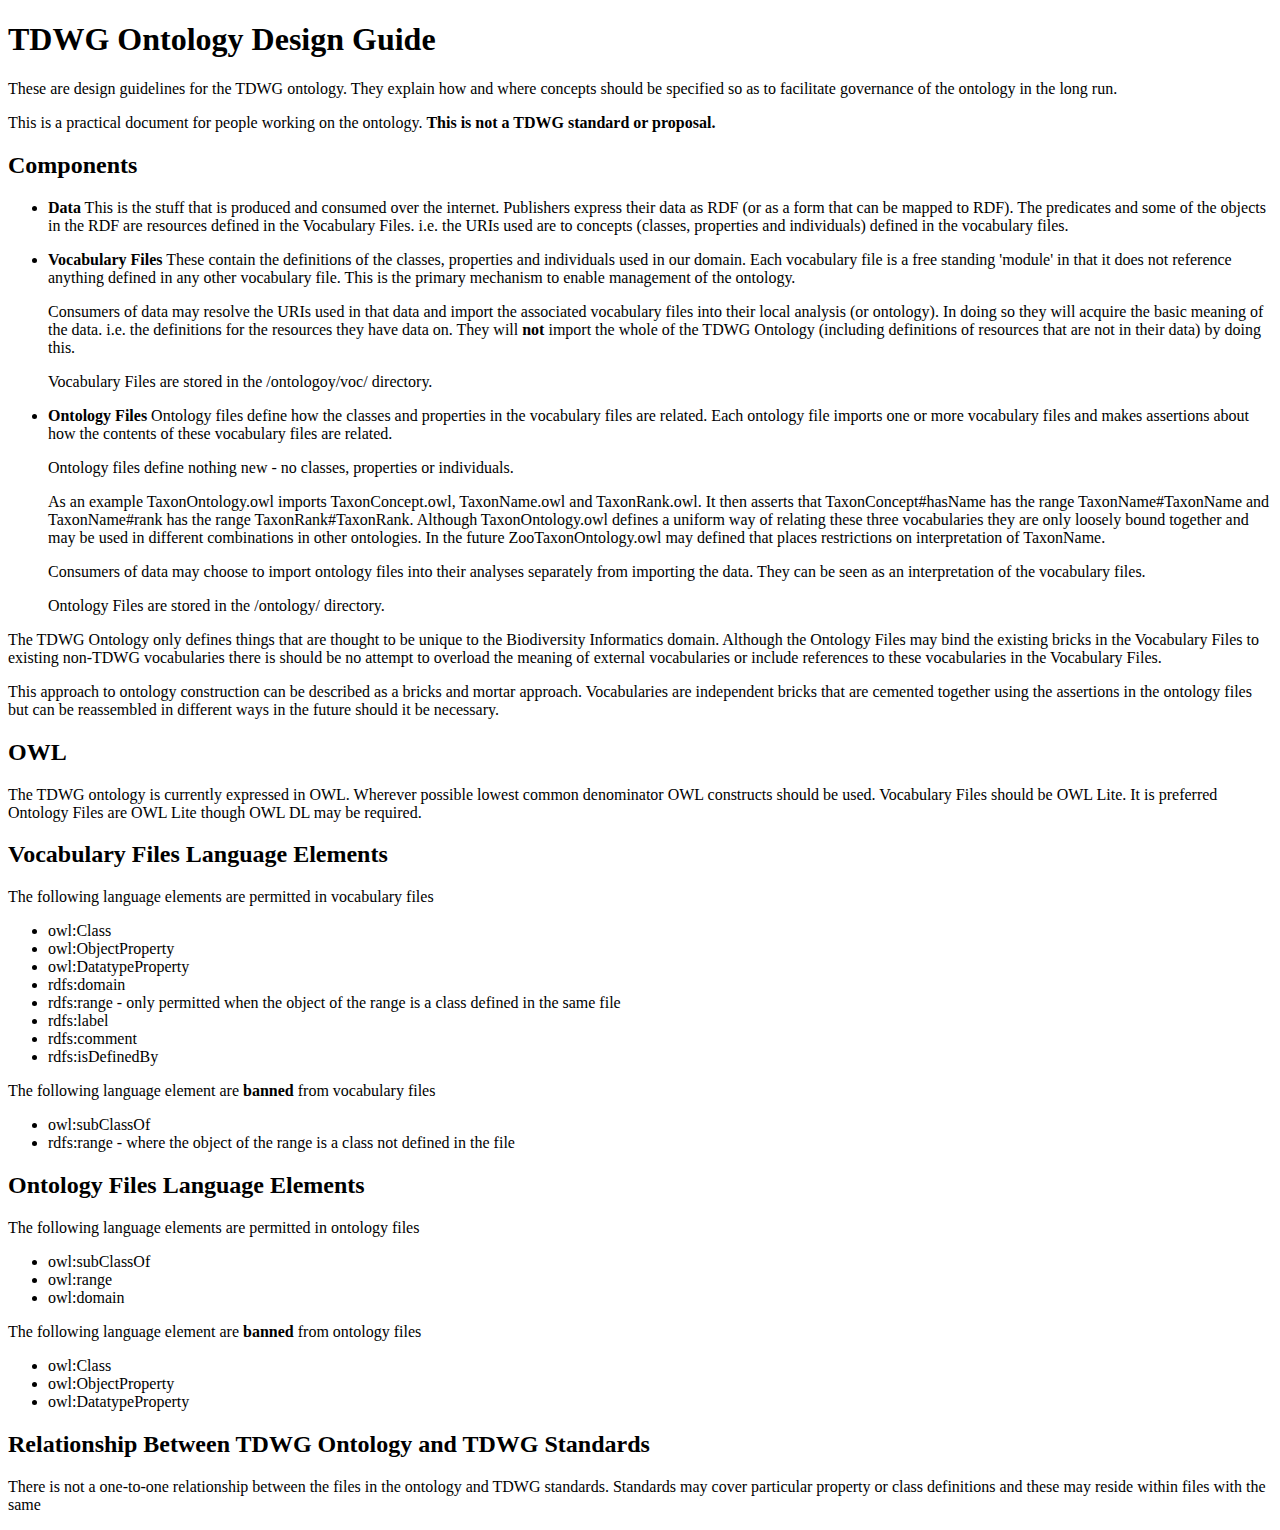
<file: docs/Design.html>
<!DOCTYPE html SYSTEM "http://www.w3.org/TR/xhtml1/DTD/xhtml1-transitional.dtd">
<html xmlns="http://www.w3.org/1999/xhtml">
    <head>
        <title>TDWG Ontology Design Guide</title>
    </head>
    <body>
        <h1>TDWG Ontology Design Guide</h1>

        <p>These are design guidelines for the TDWG ontology. They explain how and where concepts
            should be specified so as to facilitate governance of the ontology in the long run.</p>

        <p>This is a practical document for people working on the ontology. <strong>This is not a
                TDWG standard or proposal.</strong></p>

        <h2>Components</h2>
        <ul>
            <li>
                <p>
                    <strong>Data</strong> This is the stuff that is produced and consumed over the
                    internet. Publishers express their data as RDF (or as a form that can be mapped
                    to RDF). The predicates and some of the objects in the RDF are resources defined
                    in the Vocabulary Files. i.e. the URIs used are to concepts (classes, properties
                    and individuals) defined in the vocabulary files. </p>
            </li>
            <li>
                <p>
                    <strong>Vocabulary Files</strong> These contain the definitions of the classes,
                    properties and individuals used in our domain. Each vocabulary file is a free
                    standing 'module' in that it does not reference anything defined in any other
                    vocabulary file. This is the primary mechanism to enable management of the
                    ontology.</p>
                <p> Consumers of data may resolve the URIs used in that data and import the
                    associated vocabulary files into their local analysis (or ontology). In doing so
                    they will acquire the basic meaning of the data. i.e. the definitions for the
                    resources they have data on. They will <strong>not</strong> import the whole of
                    the TDWG Ontology (including definitions of resources that are not in their
                    data) by doing this.</p>
                <p>Vocabulary Files are stored in the /ontologoy/voc/ directory.</p>
            </li>

            <li>
                <p>
                    <strong>Ontology Files</strong> Ontology files define how the classes and
                    properties in the vocabulary files are related. Each ontology file imports one
                    or more vocabulary files and makes assertions about how the contents of these
                    vocabulary files are related.</p>
                <p>Ontology files define nothing new - no classes, properties or individuals.</p>
                <p>As an example TaxonOntology.owl imports TaxonConcept.owl, TaxonName.owl and
                    TaxonRank.owl. It then asserts that TaxonConcept#hasName has the range
                    TaxonName#TaxonName and TaxonName#rank has the range TaxonRank#TaxonRank.
                    Although TaxonOntology.owl defines a uniform way of relating these three
                    vocabularies they are only loosely bound together and may be used in different
                    combinations in other ontologies. In the future ZooTaxonOntology.owl may defined
                    that places restrictions on interpretation of TaxonName.</p>
                <p>Consumers of data may choose to import ontology files into their analyses
                    separately from importing the data. They can be seen as an interpretation of the
                    vocabulary files.</p>
                <p>Ontology Files are stored in the /ontology/ directory.</p>
            </li>
        </ul>

        <p>The TDWG Ontology only defines things that are thought to be unique to the Biodiversity
            Informatics domain. Although the Ontology Files may bind the existing bricks in the
            Vocabulary Files to existing non-TDWG vocabularies there is should be no attempt to
            overload the meaning of external vocabularies or include references to these
            vocabularies in the Vocabulary Files.</p>

        <p>This approach to ontology construction can be described as a bricks and mortar approach.
            Vocabularies are independent bricks that are cemented together using the assertions in
            the ontology files but can be reassembled in different ways in the future should it be
            necessary.</p>

        <h2>OWL</h2>

        <p>The TDWG ontology is currently expressed in OWL. Wherever possible lowest common
            denominator OWL constructs should be used. Vocabulary Files should be OWL Lite. It is
            preferred Ontology Files are OWL Lite though OWL DL may be required.</p>


        <h2>Vocabulary Files Language Elements</h2>

        <p>The following language elements are permitted in vocabulary files</p>
        <ul>
            <li>owl:Class</li>
            <li>owl:ObjectProperty</li>
            <li>owl:DatatypeProperty</li>
            <li>rdfs:domain</li>
            <li>rdfs:range - only permitted when the object of the range is a class defined in the
                same file</li>
            <li>rdfs:label</li>
            <li>rdfs:comment</li>
            <li>rdfs:isDefinedBy</li>
        </ul>
        <p>The following language element are <strong>banned</strong> from vocabulary files</p>
        <ul>
            <li>owl:subClassOf</li>
            <li>rdfs:range - where the object of the range is a class not defined in the file</li>
        </ul>


        <h2>Ontology Files Language Elements</h2>

        <p>The following language elements are permitted in ontology files</p>
        <ul>
            <li>owl:subClassOf</li>
            <li>owl:range</li>
            <li>owl:domain</li>
        </ul>
        <p>The following language element are <strong>banned</strong> from ontology files</p>
        <ul>
            <li>owl:Class</li>
            <li>owl:ObjectProperty</li>
            <li>owl:DatatypeProperty</li>
        </ul>



        <h2>Relationship Between TDWG Ontology and TDWG Standards</h2>

        <p>There is not a one-to-one relationship between the files in the ontology and TDWG
            standards. Standards may cover particular property or class definitions and these may
            reside within files with the same </p>


    </body>
</html>
</file>
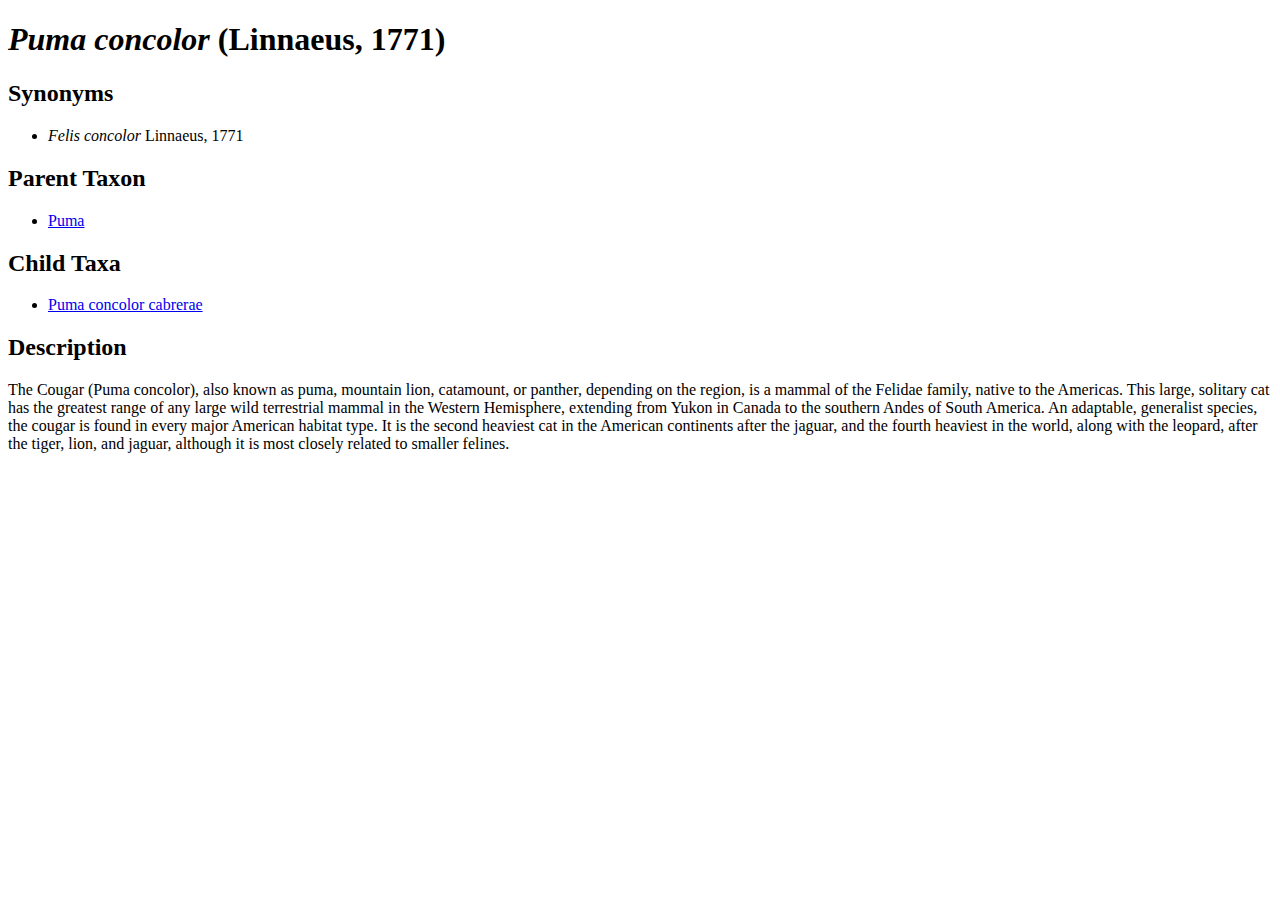
<file: docs/publishing_taxa/full_rdfa.html>
<?xml version="1.0" encoding="UTF-8"?>
<!DOCTYPE html PUBLIC "-//W3C//DTD XHTML+RDFa 1.0//EN" "http://www.w3.org/MarkUp/DTD/xhtml-rdfa-1.dtd">
<html xmlns="http://www.w3.org/1999/xhtml" xmlns:rdf="http://www.w3.org/1999/02/22-rdf-syntax-ns#"
    xmlns:rdfs="http://www.w3.org/2000/01/rdf-schema#"
    xmlns:tc="http://rs.tdwg.org/ontology/voc/TaxonConcept#"
    xmlns:tn="http://rs.tdwg.org/ontology/voc/TaxonName#" xmlns:dc="http://purl.org/dc/terms/"
    xmlns:owl="http://www.w3.org/2002/07/owl#">
    <head profile="http://www.w3.org/1999/xhtml/vocab">
        <title>Puma concolor</title>
        <style type="text/css">
            .hidden {
                display: none;
            }</style>
    </head>
    <body>
        <!-- visible stuff -->
        <div about="http://data.example.com/species/Puma_concolor" rel="rdfs:subClassOf"
            href="http://rs.tdwg.org/ontology/voc/TaxonConcept#TaxonConcept">
            <h1 rel="tc:hasName">
                <span typeof="tn:TaxonName" about="http://data.example.com/species/Puma_concolor#name">
                    <i property="tn:genusPart">Puma</i>
                    <i property="tn:specificEpithet">concolor</i>
                    <span property="tn:authorship">(Linnaeus, 1771)</span>
                    <span class="hidden" rel="tn:year" >1771</span>
                    <span rel="tn:rank" resource="http://rs.tdwg.org/ontology/voc/TaxonRank#Species"/>
                    <span rel="tn:hasBasionym" resource="http://data.example.com/species/Felis_concolor#name"/>
                    <span rel="tn:sameAs" resource="http://lsid.tdwg.org/urn:lsid:zoobank.org:act:6FFAFC2C-D46B-4959-BA03-C38477B9DFF1"/>
                </span>
            </h1>
        </div>
        <h2>Synonyms</h2>
        <ul>
            <li about="http://data.example.com/species/Felis_concolor" rel="rdfs:subClassOf"
                href="http://data.example.com/species/Puma_concolor">
                <p rel="tc:hasName">
                    <span typeof="tn:TaxonName"
                        about="http://data.example.com/species/Felis_concolor#name">
                        <i property="tn:genusPart">Felis</i>
                        <i property="tn:specificEpithet">concolor</i>
                        <span property="tn:authorship">Linnaeus, 1771</span>
                    </span>
                </p>
            </li>
        </ul>
        <h2>Parent Taxon</h2>
        <ul>
            <li about="http://data.example.com/species/Puma_concolor" >
                <a rel="rdfs:subClassOf" href="http://id.elsewhere.com/taxa/Puma">Puma</a>         
            </li>
        </ul>
        <h2>Child Taxa</h2>
        <ul>
            <!-- note that, here, even though we have a link to the child taxon we can't use it to build the relationship
                because we don't have a inverse of rdfs:subClassOf. -->
            <li about="http://data.example.com/species/Puma_concolor_cabrerae"  rel="rdfs:subClassOf" resource="http://data.example.com/species/Puma_concolor" >
            <a property="rdfs:label" href="http://data.example.com/species/Puma_concolor_cabrerae">Puma concolor cabrerae</a>         
            </li>
        </ul>
        
        <h2>Description</h2>
        <div  about="http://data.example.com/species/Puma_concolor"  rel="tc:hasDescription" >
        <p  about="http://data.example.com/species/Puma_concolor#description"  property="dc:abstract">
            The Cougar (Puma concolor), also known as puma, mountain lion, catamount,
            or panther, depending on the region, is a mammal of the Felidae family,
            native to the Americas. This large, solitary cat has the greatest range of
            any large wild terrestrial mammal in the Western Hemisphere, extending
            from Yukon in Canada to the southern Andes of South America. An adaptable,
            generalist species, the cougar is found in every major American habitat type.
            It is the second heaviest cat in the American continents after the jaguar,
            and the fourth heaviest in the world, along with the leopard, after the
            tiger, lion, and jaguar, although it is most closely related to smaller felines.
        </p>
        </div>

    </body>
</html>
</file>
